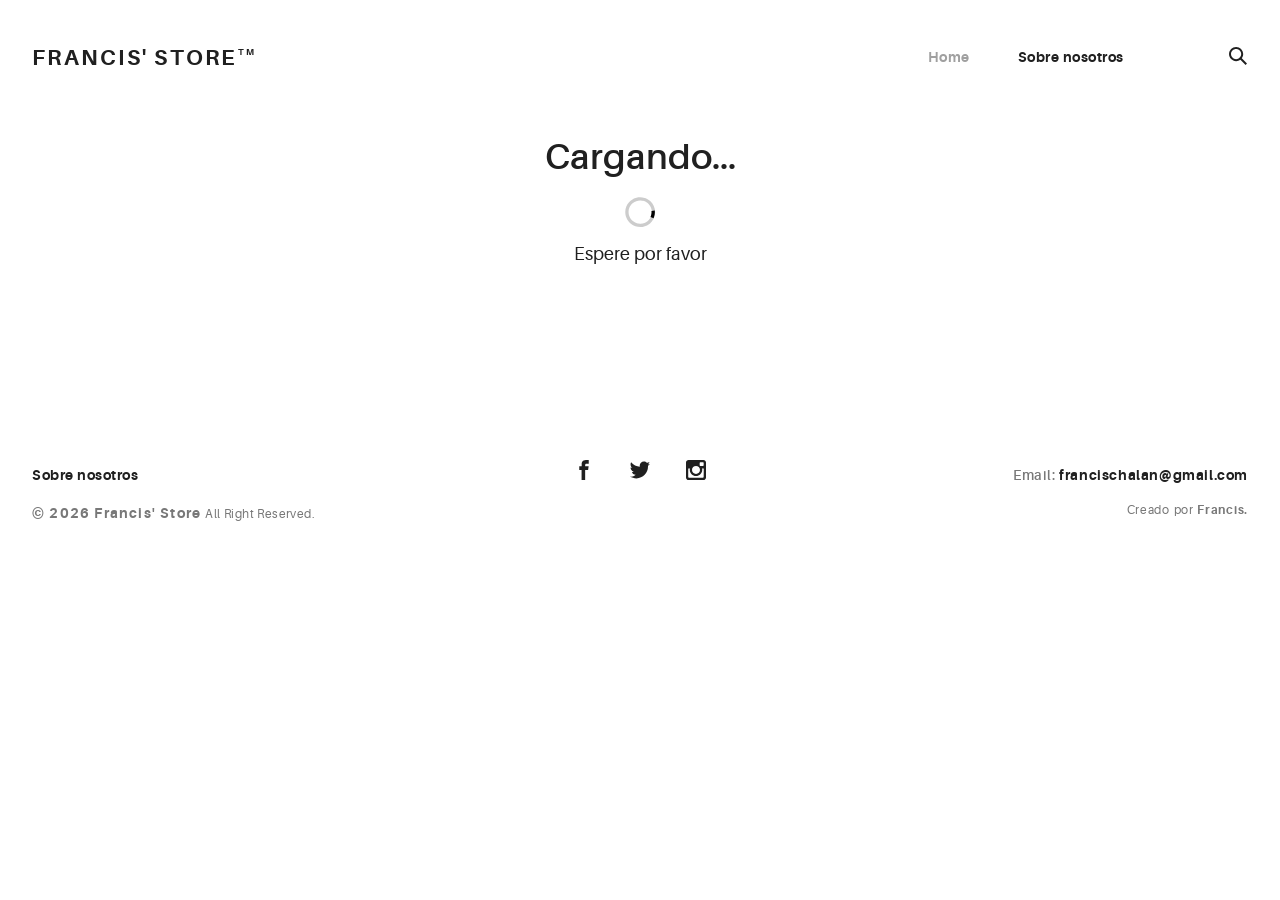
<file: Documents/GitHub/Angular4/portafolio/docs/index.html>
<!doctype html><html lang="en"><head><meta charset="utf-8"><title>Portafolio</title><meta name="viewport" content="width=device-width,initial-scale=1"><link rel="icon" type="image/svg+xml" href="assets/img/urku-ico.svg"><link rel="stylesheet" href="assets/css/aurora-pack.min.css"><link rel="stylesheet" href="assets/css/aurora-theme-base.min.css"><link rel="stylesheet" href="assets/css/urku.css"><link href="styles.2a6afea83b5afe8d71d6.bundle.css" rel="stylesheet"/></head><body><app-root></app-root><script src="assets/js/svg4everybody.min.js"></script><script>svg4everybody();</script><script type="text/javascript" src="inline.1de41ab68fa609180746.bundle.js"></script><script type="text/javascript" src="polyfills.556bc52c0382051e18b8.bundle.js"></script><script type="text/javascript" src="vendor.37c5b4fe8b05868277bc.bundle.js"></script><script type="text/javascript" src="main.8e373c9057de9d1263fa.bundle.js"></script></body></html>
</file>
<file: Documents/GitHub/Angular4/portafolio/docs/assets/css/urku.css>
/* * * * * * * * * * * * * * * * * * * * *\
 UrkuPortfolio v1.0.0
 Urku is a prtfolio template with a very clean style.
 (c) 2016 Lionel <lionel@pixeden.com> (http://pixeden.com)
 https://bitbucket.org/elrumordelaluz/urkuportfolio
 Licensed under  MIT
\* * * * * * * * * * * * * * * * * * * * */
@charset "UTF-8";
body {
  margin: 0;
}

.rk-container {
  margin-right: auto;
  margin-left: auto;
  padding-left: .25rem;
  padding-right: .25rem;
}
@media (min-width: 40em) {
  .rk-container {
    max-width: 88.88889em;
    width: 95vw;
  }
  .rk-container--inner {
    max-width: 68.88889em;
    width: 82vw;
  }
}
.rk-container--full {
  max-width: 100%;
  padding-left: 0;
  padding-right: 0;
  width: 100%;
}
@media (min-width: 64em) {
  .rk-container {
    padding-left: 0;
    padding-right: 0;
  }
}

.rk-main {
  z-index: 1;
  position: static;
}
.top-fixed .rk-main {
  padding-top: 8.5rem;
}
@media (min-width: 64em) {
  .rk-main {
    position: relative;
  }
}

.rk-header {
  background-color: #fff;
  position: relative;
  z-index: 5;
}
.top-fixed .rk-header {
  position: fixed;
}

.rk-topbar {
  -webkit-box-align: start;
  -webkit-align-items: flex-start;
  -ms-flex-align: start;
          align-items: flex-start;
  display: -webkit-box;
  display: -webkit-flex;
  display: -ms-flexbox;
  display:         flex;
  -webkit-flex-wrap: wrap;
      -ms-flex-wrap: wrap;
          flex-wrap: wrap;
  -webkit-box-pack: justify;
  -webkit-justify-content: space-between;
  -ms-flex-pack: justify;
          justify-content: space-between;
  padding-bottom: 3.3rem;
  padding-top: 2.8rem;
}
@media (min-width: 64em) {
  .rk-topbar {
    padding-bottom: 0;
  }
}

.rk-logo {
  -webkit-box-flex: 0;
  -webkit-flex: 0 0 100%;
      -ms-flex: 0 0 100%;
          flex: 0 0 100%;
  font-size: 1.375rem;
  font-weight: 700;
  letter-spacing: 2.25px;
  text-align: center;
  text-transform: uppercase;
  width: 20%;
}
.rk-logo sup {
  font-size: .5625rem;
  position: relative;
  top: -1px;
}
@media (min-width: 64em) {
  .rk-logo {
    -webkit-box-flex: 1;
    -webkit-flex: 1;
        -ms-flex: 1;
            flex: 1;
    text-align: left;
  }
}

.rk-search {
  -webkit-align-self: flex-start;
  -ms-flex-item-align: start;
          align-self: flex-start;
  margin-bottom: 3.4rem;
  margin-left: 7.7rem;
  padding-top: .16rem;
  position: relative;
}
.rk-search label,
.rk-search input {
  display: inline-block;
  vertical-align: middle;
}
.rk-search label {
  cursor: pointer;
  height: 1.875rem;
  left: -1.5rem;
  padding-bottom: .67em;
  padding-top: 0;
  position: absolute;
  top: 0;
  -webkit-transition: color .3s;
          transition: color .3s;
  width: 1.875rem;
  z-index: 20;
}
.rk-search svg {
  height: 100%;
  width: 100%;
}
.rk-search input {
  background-color: transparent;
  border: 0;
  font-size: .875rem;
  opacity: 0;
  outline: 0;
  padding: 0;
  padding-bottom: .3em;
  -webkit-transition: .3s;
          transition: .3s;
  z-index: 10;
  width: 1px;
}
.rk-search input:focus {
  opacity: 1;
  padding-left: .5rem;
  width: 100px;
}
.rk-search input:focus + label {
  color: #a0a0a0;
}

.rk-navmobile {
  position: relative;
}

.rk-mobile-menu {
  display: none;
}
.rk-mobile-menu + label {
  cursor: pointer;
  display: inline-block;
  height: 24px;
  left: 2.5vw;
  position: absolute;
  top: 2.7rem;
  width: 16px;
  z-index: 300;
}
.rk-mobile-menu + label svg {
  height: 4px;
  width: 20px;
  margin: 0;
  display: block;
  margin-bottom: 3px;
  -webkit-transition: .3s;
          transition: .3s;
}
.rk-mobile-menu + label svg:nth-of-type(1) {
  -webkit-transform-origin: center left;
      -ms-transform-origin: center left;
          transform-origin: center left;
}
.rk-mobile-menu + label svg:nth-of-type(3) {
  -webkit-transform-origin: center left;
      -ms-transform-origin: center left;
          transform-origin: center left;
}
@media (min-width: 64em) {
  .rk-mobile-menu + label {
    display: none;
  }
}
.rk-mobile-menu:checked + label,
.rk-mobile-menu + label:hover {
  color: #a0a0a0;
}
.rk-mobile-menu:checked + label svg:nth-of-type(1) {
  -webkit-transform: rotate(45deg);
      -ms-transform: rotate(45deg);
          transform: rotate(45deg);
}
.rk-mobile-menu:checked + label svg:nth-of-type(2) {
  -webkit-transform: translateX(-100%);
      -ms-transform: translateX(-100%);
          transform: translateX(-100%);
  opacity: 0;
}
.rk-mobile-menu:checked + label svg:nth-of-type(3) {
  -webkit-transform: rotate(-45deg);
      -ms-transform: rotate(-45deg);
          transform: rotate(-45deg);
}

.rk-footer {
  margin-top: 10.5rem;
  margin-bottom: 2rem;
}

.rk-footer__text {
  color: #787878;
  font-size: .75rem;
  margin-bottom: .875rem;
}
.rk-footer__text span {
  font-size: .875rem;
}

.rk-footer__copy {
  letter-spacing: .4px;
}
.rk-footer__copy span {
  letter-spacing: 1.2px;
}

.rk-footer__contact {
  display: inline-block;
  letter-spacing: .6px;
}

.rk-footer__by {
  letter-spacing: .7px;
}

.rk-social-btn {
  background: none;
  border: 0;
  display: inline-block;
  height: 20px;
  margin-left: 1rem;
  margin-right: 1rem;
  width: 20px;
}
.rk-social-btn:first-child {
  margin-left: 0;
}
.rk-social-btn:last-child {
  margin-right: 0;
}
.rk-social-btn svg {
  height: 100%;
  width: 100%;
}

.rk-layout-ctrl-cont {
  position: absolute;
  text-align: right;
  top: 2.65rem;
  padding-right: 2.5rem;
}
.top-fixed .rk-layout-ctrl-cont {
  position: fixed;
  z-index: 401;
}
.top-fixed .rk-layout-ctrl-cont:first-of-type {
  top: 2.65rem;
}
@media (min-width: 64em) {
  .rk-layout-ctrl-cont {
    padding-right: 0;
    top: 2.25rem;
  }
  .rk-layout-ctrl-cont:first-of-type {
    top: 0;
  }
  .top-fixed .rk-layout-ctrl-cont {
    top: 10.7625rem;
    z-index: -1;
  }
  .top-fixed .rk-layout-ctrl-cont:first-of-type {
    top: 8.5rem;
  }
}

.rk-layout-ctrl {
  cursor: pointer;
  display: none;
  float: right;
  clear: both;
  height: 28px;
  opacity: 0;
  padding-right: .09rem;
  padding-top: 0;
  -webkit-transition: color .3s;
          transition: color .3s;
  width: 20px;
  z-index: 401;
  position: absolute;
}
.rk-layout-ctrl:hover {
  color: #a0a0a0;
}
.rk-layout-ctrl svg {
  height: 100%;
  width: 100%;
}
@media (min-width: 40em) {
  .rk-layout-ctrl {
    display: inline-block;
  }
}
@media (min-width: 64em) {
  .rk-layout-ctrl {
    opacity: 1;
    position: static;
  }
}

.layout-ctrl-input {
  display: none;
}
.layout-ctrl-input:checked + .rk-layout-ctrl-cont label {
  display: none;
  color: #a0a0a0;
}
@media (min-width: 64em) {
  .layout-ctrl-input:checked + .rk-layout-ctrl-cont label {
    display: block;
  }
}

.rk-layout-ctrl-mobile {
  color: #a0a0a0;
  height: 19px;
  position: absolute;
  right: 40px;
  top: 46px;
  width: 19px;
  z-index: 400;
}
.top-fixed .rk-layout-ctrl-mobile {
  position: fixed;
}
.rk-layout-ctrl-mobile svg {
  -webkit-transition: -webkit-transform 250ms;
          transition:         transform 250ms;
  position: absolute;
  width: 48%;
}
.rk-layout-ctrl-mobile svg:nth-child(1),
.rk-layout-ctrl-mobile svg:nth-child(2) {
  top: 0;
  -webkit-transform-origin: top center;
      -ms-transform-origin: top center;
          transform-origin: top center;
}
.rk-layout-ctrl-mobile svg:nth-child(1),
.rk-layout-ctrl-mobile svg:nth-child(3) {
  left: 0;
}
.rk-layout-ctrl-mobile svg:nth-child(2),
.rk-layout-ctrl-mobile svg:nth-child(4) {
  right: 0;
}
.rk-layout-ctrl-mobile svg:nth-child(3),
.rk-layout-ctrl-mobile svg:nth-child(4) {
  bottom: 0;
  -webkit-transform-origin: bottom center;
      -ms-transform-origin: bottom center;
          transform-origin: bottom center;
}
.rk-layout-ctrl-mobile svg:nth-child(1),
.rk-layout-ctrl-mobile svg:nth-child(4) {
  -webkit-transform: scaleY(1.3);
      -ms-transform: scaleY(1.3);
          transform: scaleY(1.3);
}
.rk-layout-ctrl-mobile svg:nth-child(2),
.rk-layout-ctrl-mobile svg:nth-child(3) {
  -webkit-transform: scaleY(.7);
      -ms-transform: scaleY(.7);
          transform: scaleY(.7);
}
.rk-layout-ctrl-mobile.layout-blog svg:nth-child(1),
.rk-layout-ctrl-mobile.layout-blog svg:nth-child(3) {
  -webkit-transform: scaleX(1.3);
      -ms-transform: scaleX(1.3);
          transform: scaleX(1.3);
  -webkit-transform-origin: left center;
      -ms-transform-origin: left center;
          transform-origin: left center;
}
.rk-layout-ctrl-mobile.layout-blog svg:nth-child(2),
.rk-layout-ctrl-mobile.layout-blog svg:nth-child(4) {
  -webkit-transform: scaleX(1.3);
      -ms-transform: scaleX(1.3);
          transform: scaleX(1.3);
  -webkit-transform-origin: right center;
      -ms-transform-origin: right center;
          transform-origin: right center;
}
#layout-grid:checked ~ .rk-layout-ctrl-mobile svg {
  -webkit-transform: scale(1);
      -ms-transform: scale(1);
          transform: scale(1);
}
@media (max-width: 40em) {
  .rk-layout-ctrl-mobile {
    display: none;
  }
}
@media (min-width: 64em) {
  .rk-layout-ctrl-mobile {
    display: none;
  }
}

.rk-portfolio__items {
  margin-top: -4px;
}
@media (min-width: 40em) {
  .rk-portfolio__items {
    display: -webkit-box;
    display: -webkit-flex;
    display: -ms-flexbox;
    display:         flex;
    -webkit-flex-wrap: wrap;
        -ms-flex-wrap: wrap;
            flex-wrap: wrap;
    margin-left: -4px;
    margin-right: -4px;
  }
}

.rk-item {
  display: block;
  margin: 0;
  margin-bottom: .5rem;
  position: relative;
}
.rk-item.ae-masonry__item {
  display: inline-block;
  margin-bottom: 0;
}
.rk-item img {
  display: block;
  width: 100%;
}
.rk-item:hover .item-meta {
  opacity: 1;
  visibility: visible;
}
.rk-item--flex {
  background-position: center center;
  background-repeat: no-repeat;
  background-size: cover;
  border-color: white;
  border-width: 4px;
  border-style: solid;
  -webkit-box-flex: 1;
  -webkit-flex: 1;
      -ms-flex: 1;
          flex: 1;
  margin-bottom: 0;
  overflow: hidden;
}
.rk-item--flex:after {
  display: none;
}
.rk-item--flex:before {
  content: "";
  display: block;
  padding-top: 100%;
}
.rk-item--flex:hover {
  background-color: #000;
  background-blend-mode: luminosity;
}
@media (min-width: 40em) {
  .rk-item {
    border-width: 4px;
  }
}

.post-img {
  background-position: center center;
  background-repeat: no-repeat;
  background-size: cover;
  display: block;
  position: relative;
}
.post-img:before {
  content: "";
  display: block;
  padding-top: 100%;
}
.post-img:hover {
  background-color: #000;
  background-blend-mode: luminosity;
}
.post-img:hover .item-meta {
  opacity: 1;
  visibility: visible;
}

.item-meta {
  -webkit-box-align: center;
  -webkit-align-items: center;
  -ms-flex-align: center;
          align-items: center;
  background-color: rgba(255, 255, 255, .75);
  bottom: 0;
  color: #202020;
  display: -webkit-box;
  display: -webkit-flex;
  display: -ms-flexbox;
  display:         flex;
  -webkit-box-orient: vertical;
  -webkit-box-direction: normal;
  -webkit-flex-direction: column;
      -ms-flex-direction: column;
          flex-direction: column;
  font-size: .67rem;
  -webkit-box-pack: center;
  -webkit-justify-content: center;
  -ms-flex-pack: center;
          justify-content: center;
  left: 0;
  margin: auto;
  opacity: 0;
  padding: 2%;
  position: absolute;
  right: 0;
  text-align: center;
  -webkit-transition: opacity .5s;
          transition: opacity .5s;
  top: 0;
}
.item-meta h2 {
  font-size: 2.25em;
  font-weight: 700;
}
.item-meta p {
  font-size: 1.5em;
  margin-bottom: 0;
}
@media (min-width: 64em) {
  .item-meta {
    font-size: 1vw;
  }
}
@media (min-width: 94.75em) {
  .item-meta {
    font-size: 1rem;
  }
}

@media (min-width: 40em) {
  .rk-size-12 .item-meta h2,
  .fz-12 .item-meta2 h2 {
    font-size: 2.25em;
  }
  .rk-size-12 .item-meta p,
  .fz-12 .item-meta2 p {
    font-size: 1.5em;
  }
  .rk-size-8 .item-meta h2,
  .fz-8 .item-meta h2 {
    font-size: 2em;
  }
  .rk-size-8 .item-meta p,
  .fz-8 .item-meta p {
    font-size: 1.5em;
  }
  .rk-size-6 .item-meta h2,
  .fz-6 .item-meta h2 {
    font-size: 1.75em;
  }
  .rk-size-6 .item-meta p,
  .fz-6 .item-meta p {
    font-size: 1.3125em;
  }
  .rk-size-4 .item-meta h2,
  .fz-4 .item-meta h2 {
    font-size: 1.5em;
  }
  .rk-size-4 .item-meta p,
  .fz-4 .item-meta p {
    font-size: 1.125em;
  }
  .rk-size-3 .item-meta h2,
  .fz-3 .item-meta h2 {
    font-size: 1.3125em;
  }
  .rk-size-3 .item-meta p,
  .fz-3 .item-meta p {
    font-size: 1.125em;
  }
  #layout-grid:checked ~ .rk-portfolio .rk-tosize-12 .item-meta h2 {
    font-size: 2.25em;
  }
  #layout-grid:checked ~ .rk-portfolio .rk-tosize-12 .item-meta p {
    font-size: 1.5em;
  }
  #layout-grid:checked ~ .rk-portfolio .rk-tosize-6 .item-meta h2 {
    font-size: 1.75em;
  }
  #layout-grid:checked ~ .rk-portfolio .rk-tosize-6 .item-meta p {
    font-size: 1.3125em;
  }
  #layout-grid:checked ~ .rk-portfolio .rk-tosize-4 .item-meta h2,
  #layout-grid:checked ~ .rk-portfolio .rk-tosize-8 .rk-tosize-6 .item-meta h2 {
    font-size: 1.5em;
  }
  #layout-grid:checked ~ .rk-portfolio .rk-tosize-4 .item-meta p,
  #layout-grid:checked ~ .rk-portfolio .rk-tosize-8 .rk-tosize-6 .item-meta p {
    font-size: 1.125em;
  }
  #layout-grid:checked ~ .rk-portfolio .rk-tosize-3 .item-meta h2,
  #layout-grid:checked ~ .rk-portfolio .rk-tosize-6 .rk-tosize-6 .item-meta h2 {
    font-size: 1.3125em;
  }
  #layout-grid:checked ~ .rk-portfolio .rk-tosize-3 .item-meta p,
  #layout-grid:checked ~ .rk-portfolio .rk-tosize-6 .rk-tosize-6 .item-meta p {
    font-size: 1.125em;
  }
}

.ae-masonry .item-meta h2 {
  font-size: 2.25em;
}

.ae-masonry .item-meta p {
  font-size: 1.5em;
}

@media (min-width: 40em) {
  .rk-portfolio .ae-masonry-sm-2 .item-meta h2,
  .rk-portfolio .ae-grid__item[class*="item-sm"]:nth-child(1):nth-last-child(2) h2,
  .rk-portfolio .ae-grid__item[class*="item-sm"]:nth-child(1):nth-last-child(2) ~ .ae-grid__item[class*="item-sm"] h2 {
    font-size: 1.75em;
  }
  .rk-portfolio .ae-masonry-sm-2 .item-meta p,
  .rk-portfolio .ae-grid__item[class*="item-sm"]:nth-child(1):nth-last-child(2) p,
  .rk-portfolio .ae-grid__item[class*="item-sm"]:nth-child(1):nth-last-child(2) ~ .ae-grid__item[class*="item-sm"] p {
    font-size: 1.3125em;
  }
  .rk-portfolio .ae-masonry-sm-3 .item-meta h2,
  .rk-portfolio .ae-grid__item[class*="item-sm"]:nth-child(1):nth-last-child(3) h2,
  .rk-portfolio .ae-grid__item[class*="item-sm"]:nth-child(1):nth-last-child(3) ~ .ae-grid__item[class*="item-sm"] h2 {
    font-size: 1.5em;
  }
  .rk-portfolio .ae-masonry-sm-3 .item-meta p,
  .rk-portfolio .ae-grid__item[class*="item-sm"]:nth-child(1):nth-last-child(3) p,
  .rk-portfolio .ae-grid__item[class*="item-sm"]:nth-child(1):nth-last-child(3) ~ .ae-grid__item[class*="item-sm"] p {
    font-size: 1.125em;
  }
  .rk-portfolio .ae-masonry-sm-4 .item-meta h2,
  .rk-portfolio .ae-grid__item[class*="item-sm"]:nth-child(1):nth-last-child(4) h2,
  .rk-portfolio .ae-grid__item[class*="item-sm"]:nth-child(1):nth-last-child(4) ~ .ae-grid__item[class*="item-sm"] h2 {
    font-size: 1.3125em;
  }
  .rk-portfolio .ae-masonry-sm-4 .item-meta p,
  .rk-portfolio .ae-grid__item[class*="item-sm"]:nth-child(1):nth-last-child(4) p,
  .rk-portfolio .ae-grid__item[class*="item-sm"]:nth-child(1):nth-last-child(4) ~ .ae-grid__item[class*="item-sm"] p {
    font-size: 1.125em;
  }
}

@media (min-width: 52em) {
  .rk-portfolio .ae-masonry-md-2 .item-meta h2,
  .rk-portfolio .ae-grid__item[class*="item-md"]:nth-child(1):nth-last-child(2) h2,
  .rk-portfolio .ae-grid__item[class*="item-md"]:nth-child(1):nth-last-child(2) ~ .ae-grid__item[class*="item-md"] h2 {
    font-size: 1.75em;
  }
  .rk-portfolio .ae-masonry-md-2 .item-meta p,
  .rk-portfolio .ae-grid__item[class*="item-md"]:nth-child(1):nth-last-child(2) p,
  .rk-portfolio .ae-grid__item[class*="item-md"]:nth-child(1):nth-last-child(2) ~ .ae-grid__item[class*="item-md"] p {
    font-size: 1.3125em;
  }
  .rk-portfolio .ae-masonry-md-3 .item-meta h2,
  .rk-portfolio .ae-grid__item[class*="item-md"]:nth-child(1):nth-last-child(3) h2,
  .rk-portfolio .ae-grid__item[class*="item-md"]:nth-child(1):nth-last-child(3) ~ .ae-grid__item[class*="item-md"] h2 {
    font-size: 1.5em;
  }
  .rk-portfolio .ae-masonry-md-3 .item-meta p,
  .rk-portfolio .ae-grid__item[class*="item-md"]:nth-child(1):nth-last-child(3) p,
  .rk-portfolio .ae-grid__item[class*="item-md"]:nth-child(1):nth-last-child(3) ~ .ae-grid__item[class*="item-md"] p {
    font-size: 1.125em;
  }
  .rk-portfolio .ae-masonry-md-4 .item-meta h2,
  .rk-portfolio .ae-grid__item[class*="item-md"]:nth-child(1):nth-last-child(4) h2,
  .rk-portfolio .ae-grid__item[class*="item-md"]:nth-child(1):nth-last-child(4) ~ .ae-grid__item[class*="item-md"] h2 {
    font-size: 1.3125em;
  }
  .rk-portfolio .ae-masonry-md-4 .item-meta p,
  .rk-portfolio .ae-grid__item[class*="item-md"]:nth-child(1):nth-last-child(4) p,
  .rk-portfolio .ae-grid__item[class*="item-md"]:nth-child(1):nth-last-child(4) ~ .ae-grid__item[class*="item-md"] p {
    font-size: 1.125em;
  }
}

@media (min-width: 64em) {
  .rk-portfolio .ae-masonry-lg-2 .item-meta h2,
  .rk-portfolio .ae-grid__item[class*="item-lg"]:nth-child(1):nth-last-child(2) h2,
  .rk-portfolio .ae-grid__item[class*="item-lg"]:nth-child(1):nth-last-child(2) ~ .ae-grid__item[class*="item-lg"] h2 {
    font-size: 1.75em;
  }
  .rk-portfolio .ae-masonry-lg-2 .item-meta p,
  .rk-portfolio .ae-grid__item[class*="item-lg"]:nth-child(1):nth-last-child(2) p,
  .rk-portfolio .ae-grid__item[class*="item-lg"]:nth-child(1):nth-last-child(2) ~ .ae-grid__item[class*="item-lg"] p {
    font-size: 1.3125em;
  }
  .rk-portfolio .ae-masonry-lg-3 .item-meta h2,
  .rk-portfolio .ae-grid__item[class*="item-lg"]:nth-child(1):nth-last-child(3) h2,
  .rk-portfolio .ae-grid__item[class*="item-lg"]:nth-child(1):nth-last-child(3) ~ .ae-grid__item[class*="item-lg"] h2 {
    font-size: 1.5em;
  }
  .rk-portfolio .ae-masonry-lg-3 .item-meta p,
  .rk-portfolio .ae-grid__item[class*="item-lg"]:nth-child(1):nth-last-child(3) p,
  .rk-portfolio .ae-grid__item[class*="item-lg"]:nth-child(1):nth-last-child(3) ~ .ae-grid__item[class*="item-lg"] p {
    font-size: 1.125em;
  }
  .rk-portfolio .ae-masonry-lg-4 .item-meta h2,
  .rk-portfolio .ae-grid__item[class*="item-lg"]:nth-child(1):nth-last-child(4) h2,
  .rk-portfolio .ae-grid__item[class*="item-lg"]:nth-child(1):nth-last-child(4) ~ .ae-grid__item[class*="item-lg"] h2 {
    font-size: 1.3125em;
  }
  .rk-portfolio .ae-masonry-lg-4 .item-meta p,
  .rk-portfolio .ae-grid__item[class*="item-lg"]:nth-child(1):nth-last-child(4) p,
  .rk-portfolio .ae-grid__item[class*="item-lg"]:nth-child(1):nth-last-child(4) ~ .ae-grid__item[class*="item-lg"] p {
    font-size: 1.125em;
  }
}

@media (min-width: 75em) {
  .rk-portfolio .ae-masonry-xl-2 .item-meta h2,
  .rk-portfolio .ae-grid__item[class*="item-xl"]:nth-child(1):nth-last-child(2) h2,
  .rk-portfolio .ae-grid__item[class*="item-xl"]:nth-child(1):nth-last-child(2) ~ .ae-grid__item[class*="item-xl"] h2 {
    font-size: 1.75em;
  }
  .rk-portfolio .ae-masonry-xl-2 .item-meta p,
  .rk-portfolio .ae-grid__item[class*="item-xl"]:nth-child(1):nth-last-child(2) p,
  .rk-portfolio .ae-grid__item[class*="item-xl"]:nth-child(1):nth-last-child(2) ~ .ae-grid__item[class*="item-xl"] p {
    font-size: 1.3125em;
  }
  .rk-portfolio .ae-masonry-xl-3 .item-meta h2,
  .rk-portfolio .ae-grid__item[class*="item-xl"]:nth-child(1):nth-last-child(3) h2,
  .rk-portfolio .ae-grid__item[class*="item-xl"]:nth-child(1):nth-last-child(3) ~ .ae-grid__item[class*="item-xl"] h2 {
    font-size: 1.5em;
  }
  .rk-portfolio .ae-masonry-xl-3 .item-meta p,
  .rk-portfolio .ae-grid__item[class*="item-xl"]:nth-child(1):nth-last-child(3) p,
  .rk-portfolio .ae-grid__item[class*="item-xl"]:nth-child(1):nth-last-child(3) ~ .ae-grid__item[class*="item-xl"] p {
    font-size: 1.125em;
  }
  .rk-portfolio .ae-masonry-xl-4 .item-meta h2,
  .rk-portfolio .ae-grid__item[class*="item-xl"]:nth-child(1):nth-last-child(4) h2,
  .rk-portfolio .ae-grid__item[class*="item-xl"]:nth-child(1):nth-last-child(4) ~ .ae-grid__item[class*="item-xl"] h2 {
    font-size: 1.3125em;
  }
  .rk-portfolio .ae-masonry-xl-4 .item-meta p,
  .rk-portfolio .ae-grid__item[class*="item-xl"]:nth-child(1):nth-last-child(4) p,
  .rk-portfolio .ae-grid__item[class*="item-xl"]:nth-child(1):nth-last-child(4) ~ .ae-grid__item[class*="item-xl"] p {
    font-size: 1.125em;
  }
}

@media (min-width: 40em) {
  .rk-size-1 {
    -webkit-box-flex: 0;
    -webkit-flex-grow: 0;
    -ms-flex-positive: 0;
            flex-grow: 0;
    -webkit-flex-shrink: 0;
    -ms-flex-negative: 0;
            flex-shrink: 0;
    -webkit-flex-basis: auto;
    -ms-flex-preferred-size: auto;
            flex-basis: auto;
    width: 8.33333%;
  }
  .rk-size-2 {
    -webkit-box-flex: 0;
    -webkit-flex-grow: 0;
    -ms-flex-positive: 0;
            flex-grow: 0;
    -webkit-flex-shrink: 0;
    -ms-flex-negative: 0;
            flex-shrink: 0;
    -webkit-flex-basis: auto;
    -ms-flex-preferred-size: auto;
            flex-basis: auto;
    width: 16.66667%;
  }
  .rk-size-3 {
    -webkit-box-flex: 0;
    -webkit-flex-grow: 0;
    -ms-flex-positive: 0;
            flex-grow: 0;
    -webkit-flex-shrink: 0;
    -ms-flex-negative: 0;
            flex-shrink: 0;
    -webkit-flex-basis: auto;
    -ms-flex-preferred-size: auto;
            flex-basis: auto;
    width: 25%;
  }
  .rk-size-4 {
    -webkit-box-flex: 0;
    -webkit-flex-grow: 0;
    -ms-flex-positive: 0;
            flex-grow: 0;
    -webkit-flex-shrink: 0;
    -ms-flex-negative: 0;
            flex-shrink: 0;
    -webkit-flex-basis: auto;
    -ms-flex-preferred-size: auto;
            flex-basis: auto;
    width: 33.33333%;
  }
  .rk-size-5 {
    -webkit-box-flex: 0;
    -webkit-flex-grow: 0;
    -ms-flex-positive: 0;
            flex-grow: 0;
    -webkit-flex-shrink: 0;
    -ms-flex-negative: 0;
            flex-shrink: 0;
    -webkit-flex-basis: auto;
    -ms-flex-preferred-size: auto;
            flex-basis: auto;
    width: 41.66667%;
  }
  .rk-size-6 {
    -webkit-box-flex: 0;
    -webkit-flex-grow: 0;
    -ms-flex-positive: 0;
            flex-grow: 0;
    -webkit-flex-shrink: 0;
    -ms-flex-negative: 0;
            flex-shrink: 0;
    -webkit-flex-basis: auto;
    -ms-flex-preferred-size: auto;
            flex-basis: auto;
    width: 50%;
  }
  .rk-size-7 {
    -webkit-box-flex: 0;
    -webkit-flex-grow: 0;
    -ms-flex-positive: 0;
            flex-grow: 0;
    -webkit-flex-shrink: 0;
    -ms-flex-negative: 0;
            flex-shrink: 0;
    -webkit-flex-basis: auto;
    -ms-flex-preferred-size: auto;
            flex-basis: auto;
    width: 58.33333%;
  }
  .rk-size-8 {
    -webkit-box-flex: 0;
    -webkit-flex-grow: 0;
    -ms-flex-positive: 0;
            flex-grow: 0;
    -webkit-flex-shrink: 0;
    -ms-flex-negative: 0;
            flex-shrink: 0;
    -webkit-flex-basis: auto;
    -ms-flex-preferred-size: auto;
            flex-basis: auto;
    width: 66.66667%;
  }
  .rk-size-9 {
    -webkit-box-flex: 0;
    -webkit-flex-grow: 0;
    -ms-flex-positive: 0;
            flex-grow: 0;
    -webkit-flex-shrink: 0;
    -ms-flex-negative: 0;
            flex-shrink: 0;
    -webkit-flex-basis: auto;
    -ms-flex-preferred-size: auto;
            flex-basis: auto;
    width: 75%;
  }
  .rk-size-10 {
    -webkit-box-flex: 0;
    -webkit-flex-grow: 0;
    -ms-flex-positive: 0;
            flex-grow: 0;
    -webkit-flex-shrink: 0;
    -ms-flex-negative: 0;
            flex-shrink: 0;
    -webkit-flex-basis: auto;
    -ms-flex-preferred-size: auto;
            flex-basis: auto;
    width: 83.33333%;
  }
  .rk-size-11 {
    -webkit-box-flex: 0;
    -webkit-flex-grow: 0;
    -ms-flex-positive: 0;
            flex-grow: 0;
    -webkit-flex-shrink: 0;
    -ms-flex-negative: 0;
            flex-shrink: 0;
    -webkit-flex-basis: auto;
    -ms-flex-preferred-size: auto;
            flex-basis: auto;
    width: 91.66667%;
  }
  .rk-size-12 {
    -webkit-box-flex: 0;
    -webkit-flex-grow: 0;
    -ms-flex-positive: 0;
            flex-grow: 0;
    -webkit-flex-shrink: 0;
    -ms-flex-negative: 0;
            flex-shrink: 0;
    -webkit-flex-basis: auto;
    -ms-flex-preferred-size: auto;
            flex-basis: auto;
    width: 100%;
  }
}

#layout-grid:checked ~ .rk-portfolio .rk-tosize-1 {
  -webkit-box-flex: 0;
  -webkit-flex-grow: 0;
  -ms-flex-positive: 0;
          flex-grow: 0;
  -webkit-flex-shrink: 0;
  -ms-flex-negative: 0;
          flex-shrink: 0;
  -webkit-flex-basis: auto;
  -ms-flex-preferred-size: auto;
          flex-basis: auto;
  width: 8.33333%;
}

#layout-grid:checked ~ .rk-portfolio .rk-tosize-2 {
  -webkit-box-flex: 0;
  -webkit-flex-grow: 0;
  -ms-flex-positive: 0;
          flex-grow: 0;
  -webkit-flex-shrink: 0;
  -ms-flex-negative: 0;
          flex-shrink: 0;
  -webkit-flex-basis: auto;
  -ms-flex-preferred-size: auto;
          flex-basis: auto;
  width: 16.66667%;
}

#layout-grid:checked ~ .rk-portfolio .rk-tosize-3 {
  -webkit-box-flex: 0;
  -webkit-flex-grow: 0;
  -ms-flex-positive: 0;
          flex-grow: 0;
  -webkit-flex-shrink: 0;
  -ms-flex-negative: 0;
          flex-shrink: 0;
  -webkit-flex-basis: auto;
  -ms-flex-preferred-size: auto;
          flex-basis: auto;
  width: 25%;
}

#layout-grid:checked ~ .rk-portfolio .rk-tosize-4 {
  -webkit-box-flex: 0;
  -webkit-flex-grow: 0;
  -ms-flex-positive: 0;
          flex-grow: 0;
  -webkit-flex-shrink: 0;
  -ms-flex-negative: 0;
          flex-shrink: 0;
  -webkit-flex-basis: auto;
  -ms-flex-preferred-size: auto;
          flex-basis: auto;
  width: 33.33333%;
}

#layout-grid:checked ~ .rk-portfolio .rk-tosize-5 {
  -webkit-box-flex: 0;
  -webkit-flex-grow: 0;
  -ms-flex-positive: 0;
          flex-grow: 0;
  -webkit-flex-shrink: 0;
  -ms-flex-negative: 0;
          flex-shrink: 0;
  -webkit-flex-basis: auto;
  -ms-flex-preferred-size: auto;
          flex-basis: auto;
  width: 41.66667%;
}

#layout-grid:checked ~ .rk-portfolio .rk-tosize-6 {
  -webkit-box-flex: 0;
  -webkit-flex-grow: 0;
  -ms-flex-positive: 0;
          flex-grow: 0;
  -webkit-flex-shrink: 0;
  -ms-flex-negative: 0;
          flex-shrink: 0;
  -webkit-flex-basis: auto;
  -ms-flex-preferred-size: auto;
          flex-basis: auto;
  width: 50%;
}

#layout-grid:checked ~ .rk-portfolio .rk-tosize-7 {
  -webkit-box-flex: 0;
  -webkit-flex-grow: 0;
  -ms-flex-positive: 0;
          flex-grow: 0;
  -webkit-flex-shrink: 0;
  -ms-flex-negative: 0;
          flex-shrink: 0;
  -webkit-flex-basis: auto;
  -ms-flex-preferred-size: auto;
          flex-basis: auto;
  width: 58.33333%;
}

#layout-grid:checked ~ .rk-portfolio .rk-tosize-8 {
  -webkit-box-flex: 0;
  -webkit-flex-grow: 0;
  -ms-flex-positive: 0;
          flex-grow: 0;
  -webkit-flex-shrink: 0;
  -ms-flex-negative: 0;
          flex-shrink: 0;
  -webkit-flex-basis: auto;
  -ms-flex-preferred-size: auto;
          flex-basis: auto;
  width: 66.66667%;
}

#layout-grid:checked ~ .rk-portfolio .rk-tosize-9 {
  -webkit-box-flex: 0;
  -webkit-flex-grow: 0;
  -ms-flex-positive: 0;
          flex-grow: 0;
  -webkit-flex-shrink: 0;
  -ms-flex-negative: 0;
          flex-shrink: 0;
  -webkit-flex-basis: auto;
  -ms-flex-preferred-size: auto;
          flex-basis: auto;
  width: 75%;
}

#layout-grid:checked ~ .rk-portfolio .rk-tosize-10 {
  -webkit-box-flex: 0;
  -webkit-flex-grow: 0;
  -ms-flex-positive: 0;
          flex-grow: 0;
  -webkit-flex-shrink: 0;
  -ms-flex-negative: 0;
          flex-shrink: 0;
  -webkit-flex-basis: auto;
  -ms-flex-preferred-size: auto;
          flex-basis: auto;
  width: 83.33333%;
}

#layout-grid:checked ~ .rk-portfolio .rk-tosize-11 {
  -webkit-box-flex: 0;
  -webkit-flex-grow: 0;
  -ms-flex-positive: 0;
          flex-grow: 0;
  -webkit-flex-shrink: 0;
  -ms-flex-negative: 0;
          flex-shrink: 0;
  -webkit-flex-basis: auto;
  -ms-flex-preferred-size: auto;
          flex-basis: auto;
  width: 91.66667%;
}

#layout-grid:checked ~ .rk-portfolio .rk-tosize-12 {
  -webkit-box-flex: 0;
  -webkit-flex-grow: 0;
  -ms-flex-positive: 0;
          flex-grow: 0;
  -webkit-flex-shrink: 0;
  -ms-flex-negative: 0;
          flex-shrink: 0;
  -webkit-flex-basis: auto;
  -ms-flex-preferred-size: auto;
          flex-basis: auto;
  width: 100%;
}

#layout-grid:checked ~ .rk-portfolio .rk-tosize-auto {
  -webkit-box-flex: 1;
  -webkit-flex: 1;
      -ms-flex: 1;
          flex: 1;
}

@media (min-width: 40em) {
  .rk-landscape:before {
    padding-top: 66.93548%;
  }
  .rk-landscape-alt:before {
    padding-top: 56.45161%;
  }
  .rk-portrait:before {
    padding-top: 134.74026%;
  }
  .rk-square:before {
    padding-top: 100%;
  }
}

#layout-grid:checked ~ .rk-portfolio .rk-tolandscape:before,
#layout-grid:checked ~ .rk-blog .rk-tolandscape:before,
.rk-blog--columns .rk-tolandscape:before {
  padding-top: 66.93548%;
}

#layout-grid:checked ~ .rk-portfolio .rk-tolandscape-alt:before,
#layout-grid:checked ~ .rk-blog .rk-tolandscape-alt:before,
.rk-blog--columns .rk-tolandscape-alt:before {
  padding-top: 56.45161%;
}

#layout-grid:checked ~ .rk-portfolio .rk-toportrait:before,
#layout-grid:checked ~ .rk-blog .rk-toportrait:before,
.rk-blog--columns .rk-toportrait:before {
  padding-top: 134.74026%;
}

#layout-grid:checked ~ .rk-portfolio .rk-tosquare:before,
#layout-grid:checked ~ .rk-blog .rk-tosquare:before,
.rk-blog--columns .rk-tosquare:before {
  padding-top: 100%;
}

.item-1 {
  background-image: url("../img/project-1.jpg");
}
@media (min-width: 40em) {
  #layout-grid:checked ~ .rk-portfolio .item-1 {
    background-position: center left;
  }
}

.item-2 {
  background-image: url("../img/project-2.jpg");
}

.item-3 {
  background-image: url("../img/project-3.jpg");
}

.item-4 {
  background-image: url("../img/project-4.jpg");
}

.item-5 {
  background-image: url("../img/project-5.jpg");
}
@media (min-width: 40em) {
  #layout-grid:checked ~ .rk-portfolio .item-5 {
    background-position: center left;
  }
}

.item-6 {
  background-image: url("../img/project-6.jpg");
}
@media (min-width: 40em) {
  #layout-grid:checked ~ .rk-portfolio .item-6 {
    background-position: top center;
  }
}

.item-7 {
  background-image: url("../img/project-7.jpg");
}

.item-8 {
  background-image: url("../img/project-8.jpg");
}

.item-9 {
  background-image: url("../img/project-9.jpg");
}

.item-10 {
  background-image: url("../img/project-10.jpg");
}

.item-11 {
  background-image: url("../img/project-11.jpg");
}

.item-12 {
  background-image: url("../img/project-12.jpg");
}

.item-13 {
  background-image: url("../img/project-13.jpg");
}
@media (min-width: 40em) {
  #layout-grid:checked ~ .rk-portfolio .item-13 {
    background-position: top right;
  }
  #layout-grid:checked ~ .rk-portfolio .item-13 {
    background-size: 142%;
  }
}

.item-14 {
  background-image: url("../img/project-14.jpg");
}

.item-15 {
  background-image: url("../img/project-15.jpg");
}

@media (min-width: 40em) {
  #layout-grid:checked ~ .rk-portfolio .rk-items-cont {
    display: -webkit-box;
    display: -webkit-flex;
    display: -ms-flexbox;
    display:         flex;
  }
}

.rk-portfolio-cover {
  background-position: center center;
  background-size: cover;
  display: -webkit-box;
  display: -webkit-flex;
  display: -ms-flexbox;
  display:         flex;
  -webkit-box-pack: center;
  -webkit-justify-content: center;
  -ms-flex-pack: center;
          justify-content: center;
  -webkit-box-align: end;
  -webkit-align-items: flex-end;
  -ms-flex-align: end;
          align-items: flex-end;
  height: 100vh;
  padding-bottom: 1.5rem;
  width: 100%;
}
@media (min-width: 40em) {
  .rk-portfolio-cover {
    padding-bottom: 2.5rem;
  }
}

.rk-portfolio--inner img {
  width: 100%;
}

.rk-portfolio-title {
  letter-spacing: .0359em;
}

.rk-portfolio-category {
  letter-spacing: .021em;
}

.rk-portfolio-inner-client span {
  letter-spacing: .05em;
}

.rk-portfolio-inner-website {
  letter-spacing: .05em;
}

.rk-portfolio-inner-date {
  letter-spacing: .02em;
}

.rk-portfolio-info {
  margin-top: 4.9rem;
}

.rk-portfolio-inner-title {
  margin-top: .2em;
}

.rk-portfolio-details p {
  margin-bottom: .4rem;
}

.item-inside__meta {
  text-align: center;
}
.item-inside__meta--contrast:before {
  background-color: rgba(255, 255, 255, .3);
  content: "";
  height: 100%;
  left: 0;
  position: absolute;
  top: 0;
  width: 100%;
  z-index: 1;
}
.item-inside__meta .rk-portfolio-title,
.item-inside__meta .rk-portfolio-category {
  position: relative;
  z-index: 2;
}

.inner-box-1 {
  margin-top: 3.4rem;
}

.inner-box-3 {
  margin-top: 6.6rem;
}

.inner-box-4 {
  margin-top: 6rem;
}

.item-inside-1 {
  /*background-image: url("../img/project-1.jpg");*/
  background-position: 50% 100%;
  background-size: 350%;
}
@media only screen and (-webkit-min-device-pixel-ratio: 1.5), only screen and (min--moz-device-pixel-ratio: 1.5), only screen and (-o-min-device-pixel-ratio: 3/2), only screen and (min-device-pixel-ratio: 1.5) {
  .item-inside-1 {
    background-image: url("../img/project-1h.jpg");
  }
}
@media (min-width: 40em) {
  .item-inside-1 {
    background-size: 150%;
  }
}

.post-inside-1 {
  background-image: url("../img/post-1.jpg");
}

#layout-grid:checked ~ .rk-portfolio,
#layout-grid:checked ~ .rk-blog {
  -webkit-animation: op2 .5s;
          animation: op2 .5s;
}

#layout-base:checked ~ .rk-portfolio,
#layout-base:checked ~ .rk-blog {
  -webkit-animation: op .5s;
          animation: op .5s;
}

@-webkit-keyframes op {
  0% {
    opacity: 0;
  }
  100% {
    opacity: 1;
  }
}

@keyframes op {
  0% {
    opacity: 0;
  }
  100% {
    opacity: 1;
  }
}

@-webkit-keyframes op2 {
  0% {
    opacity: 0;
  }
  100% {
    opacity: 1;
  }
}

@keyframes op2 {
  0% {
    opacity: 0;
  }
  100% {
    opacity: 1;
  }
}

.rk-blog {
  padding-top: .25rem;
}

.rk-blog__items {
  margin-bottom: 2.7rem;
}
@media (min-width: 40em) {
  .rk-blog__items {
    -webkit-column-count: 1;
       -moz-column-count: 1;
            column-count: 1;
    -webkit-column-gap: .5rem;
       -moz-column-gap: .5rem;
            column-gap: .5rem;
  }
}

.rk-blog__item {
  display: inline-block;
  margin: 0 0 10.6rem;
  width: 100%;
}

@media (min-width: 40em) {
  #layout-grid:checked ~ .rk-blog .rk-blog__items,
  .rk-blog--columns .rk-blog__items {
    -webkit-column-count: 2;
       -moz-column-count: 2;
            column-count: 2;
    margin-bottom: 6.2rem;
  }
}

@media (min-width: 75em) {
  #layout-grid:checked ~ .rk-blog .rk-blog__items,
  .rk-blog--columns .rk-blog__items {
    -webkit-column-count: 3;
       -moz-column-count: 3;
            column-count: 3;
  }
}

.blog-info,
.blog-meta {
  margin: 0 auto;
  text-align: center;
  width: 78.5%;
}

.blog-info {
  margin-top: 4rem;
}

.blog-info__title {
  letter-spacing: .04em;
}

.blog-info__author {
  letter-spacing: .02em;
  margin-top: 1em;
}

.blog-info__excerpt {
  margin-top: 3.9rem;
  letter-spacing: .05em;
  line-height: 1.8125;
  text-align: left;
}
.blog-info__excerpt:not(:empty):after {
  content: " […]";
}

.blog-meta {
  -webkit-box-align: baseline;
  -webkit-align-items: baseline;
  -ms-flex-align: baseline;
          align-items: baseline;
  display: -webkit-box;
  display: -webkit-flex;
  display: -ms-flexbox;
  display:         flex;
  -webkit-flex-wrap: wrap;
      -ms-flex-wrap: wrap;
          flex-wrap: wrap;
  -webkit-box-pack: justify;
  -webkit-justify-content: space-between;
  -ms-flex-pack: justify;
          justify-content: space-between;
  margin-top: 3.5rem;
}

.blog-meta__comments {
  letter-spacing: .06em;
}

.blog-meta__date {
  color: #787878;
  letter-spacing: .05em;
}

#layout-grid:checked ~ .rk-blog .blog-info,
.rk-blog--columns .blog-info {
  margin-top: 3.5rem;
}

#layout-grid:checked ~ .rk-blog .blog-info__title,
.rk-blog--columns .blog-info__title {
  font-size: 1.3125rem;
}

#layout-grid:checked ~ .rk-blog .blog-info__author,
.rk-blog--columns .blog-info__author {
  font-size: 1rem;
  margin-top: 0;
}

#layout-grid:checked ~ .rk-blog .blog-info__excerpt,
.rk-blog--columns .blog-info__excerpt {
  font-size: 1rem;
  margin-top: 1.9rem;
  line-height: 1.625;
}
#layout-grid:checked ~ .rk-blog .blog-info__excerpt span,
.rk-blog--columns .blog-info__excerpt span {
  display: none;
}

#layout-grid:checked ~ .rk-blog .blog-meta,
.rk-blog--columns .blog-meta {
  margin-top: 2rem;
}

#layout-grid:checked ~ .rk-blog .blog-meta__read-more,
.rk-blog--columns .blog-meta__read-more {
  display: none;
}

#layout-grid:checked ~ .rk-blog .blog-meta__comments,
.rk-blog--columns .blog-meta__comments {
  font-size: 1rem;
}

#layout-grid:checked ~ .rk-blog .blog-meta__date,
.rk-blog--columns .blog-meta__date {
  font-size: .875rem;
}

#layout-grid:checked ~ .rk-blog .rk-blog__item,
.rk-blog--columns .rk-blog__item {
  margin-bottom: 7.3rem;
}

.post-1 {
  background-image: url("../img/post-1.jpg");
}
@media (min-width: 40em) {
  #layout-grid:checked ~ .rk-blog .post-1 {
    background-position: center right;
  }
}

.post-2 {
  background-image: url("../img/post-2.jpg");
}

.post-3 {
  background-image: url("../img/post-3.jpg");
  background-size: 160%;
}
@media (min-width: 40em) {
  #layout-grid:checked ~ .rk-blog .post-3 {
    background-position: bottom left;
  }
  #layout-grid:checked ~ .rk-blog .post-3 {
    background-size: 200%;
  }
}

.post-4 {
  background-image: url("../img/post-4.jpg");
}

.post-5 {
  background-image: url("../img/post-5.jpg");
}
@media (min-width: 40em) {
  #layout-grid:checked ~ .rk-blog .post-5 {
    background-position: center left;
  }
}

.post-6 {
  background-image: url("../img/post-6.jpg");
}
@media (min-width: 40em) {
  #layout-grid:checked ~ .rk-blog .post-6 {
    background-position: center right;
  }
}

.post-7 {
  background-image: url("../img/post-7.jpg");
}
@media (min-width: 40em) {
  #layout-grid:checked ~ .rk-blog .post-7 {
    background-position: center left;
  }
}

.post-8 {
  background-image: url("../img/post-8.jpg");
}

.post-9 {
  background-image: url("../img/post-9.jpg");
}
@media (min-width: 40em) {
  #layout-grid:checked ~ .rk-blog .post-9 {
    background-position: 25% 50%;
  }
}

.post-1 {
  background-image: url("../img/post-1.jpg");
}
@media (min-width: 40em) {
  .rk-blog--columns .post-1 {
    background-position: center right;
  }
}

.post-2 {
  background-image: url("../img/post-2.jpg");
}

.post-3 {
  background-image: url("../img/post-3.jpg");
  background-size: 160%;
}
@media (min-width: 40em) {
  .rk-blog--columns .post-3 {
    background-position: bottom left;
  }
  .rk-blog--columns .post-3 {
    background-size: 200%;
  }
}

.post-4 {
  background-image: url("../img/post-4.jpg");
}

.post-5 {
  background-image: url("../img/post-5.jpg");
}
@media (min-width: 40em) {
  .rk-blog--columns .post-5 {
    background-position: center left;
  }
}

.post-6 {
  background-image: url("../img/post-6.jpg");
}
@media (min-width: 40em) {
  .rk-blog--columns .post-6 {
    background-position: center right;
  }
}

.post-7 {
  background-image: url("../img/post-7.jpg");
}
@media (min-width: 40em) {
  .rk-blog--columns .post-7 {
    background-position: center left;
  }
}

.post-8 {
  background-image: url("../img/post-8.jpg");
}

.post-9 {
  background-image: url("../img/post-9.jpg");
}
@media (min-width: 40em) {
  .rk-blog--columns .post-9 {
    background-position: 25% 50%;
  }
}

.arrow-button {
  display: -webkit-box;
  display: -webkit-flex;
  display: -ms-flexbox;
  display:         flex;
  background: none;
  border: 0;
  cursor: pointer;
  font-size: inherit;
  font-weight: 700;
  letter-spacing: .02em;
  -webkit-box-align: center;
  -webkit-align-items: center;
  -ms-flex-align: center;
          align-items: center;
}
.arrow-button svg,
.arrow-button .arrow-cont-rev,
.arrow-button .arrow-cont {
  height: 2em;
  -webkit-transition: -webkit-transform .3s;
          transition:         transform .3s;
  width: 2em;
}
.arrow-button .arrow-cont-rev
.arrow-cont {
  -webkit-align-self: center;
  -ms-flex-item-align: center;
          align-self: center;
  vertical-align: super;
}
.arrow-button .arrow-cont {
  margin-left: 2em;
}
.arrow-button .arrow-cont svg {
  margin-left: 0;
}
.arrow-button .arrow-cont-rev {
  margin-right: 2em;
}
.arrow-button .arrow-cont-rev svg {
  margin-left: 0;
}
.arrow-button--right {
  margin-left: auto;
  margin-right: auto;
}
@media (min-width: 75em) {
  .arrow-button--right {
    margin-left: auto;
    margin-right: 0;
  }
}
.arrow-button--center {
  margin-left: auto;
  margin-right: auto;
}
@media (min-width: 75em) {
  .arrow-button--out {
    margin-right: -4.5em;
  }
}
.arrow-button .arrow-cont-rev {
  -webkit-transform: scale(-1, 1);
      -ms-transform: scale(-1, 1);
          transform: scale(-1, 1);
}
.arrow-button--reverse div {
  margin-left: 0;
  -webkit-box-ordinal-group: 0;
  -webkit-order: -1;
  -ms-flex-order: -1;
          order: -1;
}
.arrow-button:hover .arrow-cont {
  -webkit-transform: translateX(.25rem);
      -ms-transform: translateX(.25rem);
          transform: translateX(.25rem);
}
.arrow-button--reverse:hover .arrow-cont-rev {
  -webkit-transform: scale(-1, 1) translateX(.25rem);
      -ms-transform: scale(-1, 1) translateX(.25rem);
          transform: scale(-1, 1) translateX(.25rem);
}
.arrow-button--reverse:hover .arrow-cont-rev svg {
  -webkit-transform: translateX(0);
      -ms-transform: translateX(0);
          transform: translateX(0);
}
.arrow-button--compress svg {
  margin-left: 1em;
}
.arrow-button--nospace svg {
  margin-left: 0;
}
.arrow-button--flip svg {
  -webkit-transform: rotate(180deg);
      -ms-transform: rotate(180deg);
          transform: rotate(180deg);
}

.group-buttons {
  -webkit-box-align: center;
  -webkit-align-items: center;
  -ms-flex-align: center;
          align-items: center;
  display: -webkit-box;
  display: -webkit-flex;
  display: -ms-flexbox;
  display:         flex;
  -webkit-flex-wrap: wrap;
      -ms-flex-wrap: wrap;
          flex-wrap: wrap;
  -webkit-justify-content: space-around;
  -ms-flex-pack: distribute;
          justify-content: space-around;
  width: 100%;
}
@media (min-width: 40em) {
  .group-buttons {
    -webkit-box-pack: justify;
    -webkit-justify-content: space-between;
    -ms-flex-pack: justify;
            justify-content: space-between;
  }
}

.rk-arrow svg {
  height: .875em;
  width: 2.375em;
}

.rk-comments,
.rk-comments ul {
  list-style: none;
}

.rk-comments__title {
  letter-spacing: .05em;
  margin-bottom: 5rem;
}

.rk-comment {
  -webkit-box-align: start;
  -webkit-align-items: flex-start;
  -ms-flex-align: start;
          align-items: flex-start;
  display: -webkit-box;
  display: -webkit-flex;
  display: -ms-flexbox;
  display:         flex;
  margin-bottom: 5rem;
}
.rk-comment__avatar {
  -webkit-box-flex: 0;
  -webkit-flex: 0 0 4.6875rem;
      -ms-flex: 0 0 4.6875rem;
          flex: 0 0 4.6875rem;
  margin-right: 2.3rem;
}
.rk-comment__header {
  -webkit-box-align: baseline;
  -webkit-align-items: baseline;
  -ms-flex-align: baseline;
          align-items: baseline;
  display: -webkit-box;
  display: -webkit-flex;
  display: -ms-flexbox;
  display:         flex;
  padding-top: .7rem;
  margin-bottom: .75rem;
}
.rk-comment__body {
  letter-spacing: .05em;
  margin-bottom: 1.8rem;
}
.rk-comment__author {
  letter-spacing: .03em;
}
.rk-comment__meta {
  margin-left: .3rem;
  letter-spacing: .053em;
}
.rk-comment__author small,
.rk-comment__meta {
  color: #a0a0a0;
}
@media (min-width: 40em) {
  .rk-comment {
    margin-left: calc(16.66667% - 4.6875rem - 2.3rem);
    padding-right: 16.66667%;
  }
  .rk-comment + ul {
    padding-left: 8.7rem;
    padding-right: 1.7rem;
  }
}

.conatct__title,
.contact__addr,
.contact__email {
  letter-spacing: .06em;
}

.contact__desc {
  letter-spacing: .05em;
}

.contact__phone {
  letter-spacing: .1em;
}

.contact_spacer {
  width: 100%;
}
.contact_spacer:before {
  content: "";
  display: block;
  padding-top: calc(134.74026% - 20.35rem);
}

.rk-navigation {
  -webkit-box-align: center;
  -webkit-align-items: center;
  -ms-flex-align: center;
          align-items: center;
  -webkit-align-self: baseline;
  -ms-flex-item-align: baseline;
          align-self: baseline;
  display: none;
}
@media (min-width: 64em) {
  .rk-navigation {
    display: -webkit-box;
    display: -webkit-flex;
    display: -ms-flexbox;
    display:         flex;
  }
}

.rk-menu {
  display: -webkit-box;
  display: -webkit-flex;
  display: -ms-flexbox;
  display:         flex;
  -webkit-flex-wrap: wrap;
      -ms-flex-wrap: wrap;
          flex-wrap: wrap;
  font-size: .875rem;
  font-weight: 700;
  letter-spacing: .5px;
  list-style: none;
  margin: 0;
  padding: 0;
  padding-top: .16rem;
}
.rk-menu__item {
  color: #202020;
  display: inherit;
  padding-left: 1.5rem;
  padding-right: 1.5rem;
}
.rk-menu__item:first-child {
  padding-left: 0;
}
.rk-menu__item:last-child {
  padding-right: 0;
}
.rk-menu__item.active {
  color: #a0a0a0;
}
.rk-menu__link {
  padding-bottom: 4.2rem;
}
.rk-menu__sub {
  background-color: white;
  left: 0;
  list-style: none;
  margin: 0;
  padding: 0;
  -webkit-transform: translateY(-1em);
      -ms-transform: translateY(-1em);
          transform: translateY(-1em);
  opacity: 0;
  top: 100%;
  -webkit-transition: .3s;
          transition: .3s;
  position: absolute;
  visibility: hidden;
  width: 100%;
  z-index: -1;
}
.rk-menu__sub ul {
  display: -webkit-box;
  display: -webkit-flex;
  display: -ms-flexbox;
  display:         flex;
  -webkit-flex-wrap: wrap;
      -ms-flex-wrap: wrap;
          flex-wrap: wrap;
  -webkit-box-pack: end;
  -webkit-justify-content: flex-end;
  -ms-flex-pack: end;
          justify-content: flex-end;
  padding: 1.375rem .5rem;
  max-width: 101rem;
}
.rk-menu__item:hover > .rk-menu__sub {
  opacity: 1;
  -webkit-transform: translateY(0);
      -ms-transform: translateY(0);
          transform: translateY(0);
  visibility: visible;
  z-index: 2;
}

@media (max-width: 64em) {
  #mobile-menu:checked ~ .rk-topbar .rk-navigation {
    display: -webkit-box;
    display: -webkit-flex;
    display: -ms-flexbox;
    display:         flex;
    position: fixed;
    top: 0;
    left: 0;
    z-index: 200;
    -webkit-box-align: center;
    -webkit-align-items: center;
    -ms-flex-align: center;
            align-items: center;
    width: 100%;
    height: 100%;
    -webkit-box-orient: vertical;
    -webkit-box-direction: reverse;
    -webkit-flex-direction: column-reverse;
        -ms-flex-direction: column-reverse;
            flex-direction: column-reverse;
    -webkit-box-pack: center;
    -webkit-justify-content: center;
    -ms-flex-pack: center;
            justify-content: center;
    background-color: rgba(255, 255, 255, .95);
    overflow: auto;
  }
  #mobile-menu:checked ~ .rk-topbar .rk-menu {
    -webkit-box-orient: vertical;
    -webkit-box-direction: normal;
    -webkit-flex-direction: column;
        -ms-flex-direction: column;
            flex-direction: column;
    -webkit-flex-wrap: nowrap;
        -ms-flex-wrap: nowrap;
            flex-wrap: nowrap;
    font-size: 1.25rem;
    -webkit-box-align: center;
    -webkit-align-items: center;
    -ms-flex-align: center;
            align-items: center;
    width: 85%;
  }
  #mobile-menu:checked ~ .rk-topbar .rk-menu__item {
    padding-left: 0;
    padding-right: 0;
    display: -webkit-box;
    display: -webkit-flex;
    display: -ms-flexbox;
    display:         flex;
    -webkit-box-orient: vertical;
    -webkit-box-direction: normal;
    -webkit-flex-direction: column;
        -ms-flex-direction: column;
            flex-direction: column;
    -webkit-box-align: center;
    -webkit-align-items: center;
    -ms-flex-align: center;
            align-items: center;
  }
  #mobile-menu:checked ~ .rk-topbar .rk-menu__link {
    padding-bottom: 1rem;
  }
  #mobile-menu:checked ~ .rk-topbar .rk-menu__sub {
    background-color: transparent;
    margin-top: -.5rem;
    opacity: 1;
    padding-bottom: .75rem;
    position: relative;
    top: 0;
    -webkit-transform: translateY(0);
        -ms-transform: translateY(0);
            transform: translateY(0);
    visibility: visible;
  }
  #mobile-menu:checked ~ .rk-topbar .rk-menu__sub ul {
    padding: 0;
    -webkit-box-pack: center;
    -webkit-justify-content: center;
    -ms-flex-pack: center;
            justify-content: center;
  }
  #mobile-menu:checked ~ .rk-topbar .rk-menu__sub li {
    padding: 0 .5rem;
  }
  #mobile-menu:checked ~ .rk-topbar .rk-menu__sub a {
    padding-bottom: .5rem;
  }
  #mobile-menu:checked ~ .rk-topbar .rk-search {
    -webkit-align-self: auto;
    -ms-flex-item-align: auto;
            align-self: auto;
    margin: 0;
    width: 85%;
  }
  #mobile-menu:checked ~ .rk-topbar .rk-search label {
    display: none;
  }
  #mobile-menu:checked ~ .rk-topbar .rk-search-field {
    opacity: 1;
    padding: 1rem;
    text-align: center;
    width: 100%;
  }
}

.rk-footer-menu {
  display: inline-block;
  margin-bottom: 1rem;
}
.rk-footer-menu .rk-menu__link {
  padding-bottom: 0;
}

.rk-categories-menu {
  display: inline-block;
  padding-top: 1.6rem;
  padding-bottom: 4.8rem;
}
.rk-categories-menu .rk-menu__item {
  padding-left: 1.25rem;
  padding-right: 1.25rem;
  padding-bottom: 1rem;
}
.rk-categories-menu .rk-menu__link {
  padding-bottom: .5rem;
}
@media (min-width: 64em) {
  .rk-categories-menu .rk-menu__item:first-child {
    padding-left: 0;
  }
  .rk-categories-menu .rk-menu__item:last-child {
    padding-right: 0;
  }
}

.rk-dark-color {
  color: #202020;
}

.rk-light-color {
  color: #787878;
}
</file>
<file: Documents/GitHub/Angular4/portafolio/docs/styles.2a6afea83b5afe8d71d6.bundle.css>
.animated{-webkit-animation-duration:.8s;animation-duration:.8s;-webkit-animation-fill-mode:both;animation-fill-mode:both}@-webkit-keyframes fadeIn{0%{opacity:0}to{opacity:1}}@keyframes fadeIn{0%{opacity:0}to{opacity:1}}.fadeIn{-webkit-animation-name:fadeIn;animation-name:fadeIn}svg path,svg rect{fill:#000}
</file>
<file: Documents/GitHub/Angular4/portafolio/docs/assets/css/aurora-pack.min.css>
.ae-container,.ae-container-fluid{margin-right:auto;margin-left:auto}hr,img{border:0}dfn,q,tfoot td{font-style:italic}pre,textarea{overflow:auto}td,textarea{vertical-align:top}.ae-container-fluid:after,.ae-container:after,.au-clearfix:after{clear:both}.au-xs-ta-left,caption,th{text-align:left}.ae-container-fluid:after,.ae-container-fluid:before,.ae-container:after,.ae-container:before{content:" ";display:table}html{box-sizing:border-box}*,:after,:before{box-sizing:inherit}.ae-container{padding-left:.25rem;padding-right:.25rem}@media (min-width:40em){.ae-container{max-width:40rem}}@media (min-width:52em){.ae-container{max-width:48.75rem}}@media (min-width:64em){.ae-container{max-width:62rem}}@media (min-width:75em){.ae-container{max-width:72.25rem}}@media (min-width:40em){.ae-container-fluid{max-width:88.88889em;width:95vw}.ae-container-fluid--inner{max-width:68.88889em;width:82vw}}.ae-container-fluid--full{max-width:100%;padding-left:0;padding-right:0;width:100%}@media (max-width:63.99em){.ae-container-fluid{padding-left:.25rem;padding-right:.25rem}}.ae-grid{display:-webkit-box;display:-webkit-flex;display:-ms-flexbox;display:flex;-webkit-flex-wrap:wrap;-ms-flex-wrap:wrap;flex-wrap:wrap;margin-left:-.25rem;margin-right:-.25rem}.ae-grid--alt{display:-webkit-box;display:-webkit-flex;display:-ms-flexbox;display:flex;-webkit-flex-wrap:wrap;-ms-flex-wrap:wrap;flex-wrap:wrap;margin-left:-.63832%;margin-right:-.63832%}@media (min-width:40em){.ae-grid--alt1{display:-webkit-box;display:-webkit-flex;display:-ms-flexbox;display:flex;-webkit-flex-wrap:wrap;-ms-flex-wrap:wrap;flex-wrap:wrap;margin-left:-7.65989%;margin-right:-7.65989%}.ae-grid--alt2,.ae-grid--alt3{display:-webkit-box;display:-webkit-flex;display:-ms-flexbox;-webkit-flex-wrap:wrap}.ae-grid--alt2{display:flex;-ms-flex-wrap:wrap;flex-wrap:wrap;margin-left:-3.82995%;margin-right:-3.82995%}.ae-grid--alt3{display:flex;-ms-flex-wrap:wrap;flex-wrap:wrap;margin-left:-2.5533%;margin-right:-2.5533%}.ae-grid--alt4,.ae-grid--alt5{display:-webkit-box;display:-webkit-flex;display:-ms-flexbox;-webkit-flex-wrap:wrap}.ae-grid--alt4{display:flex;-ms-flex-wrap:wrap;flex-wrap:wrap;margin-left:-1.91497%;margin-right:-1.91497%}.ae-grid--alt5{display:flex;-ms-flex-wrap:wrap;flex-wrap:wrap;margin-left:-1.53198%;margin-right:-1.53198%}.ae-grid--alt6,.ae-grid--alt7{display:-webkit-box;display:-webkit-flex;display:-ms-flexbox;-webkit-flex-wrap:wrap}.ae-grid--alt6{display:flex;-ms-flex-wrap:wrap;flex-wrap:wrap;margin-left:-1.27665%;margin-right:-1.27665%}.ae-grid--alt7{display:flex;-ms-flex-wrap:wrap;flex-wrap:wrap;margin-left:-1.09427%;margin-right:-1.09427%}.ae-grid--alt8,.ae-grid--alt9{display:-webkit-box;display:-webkit-flex;display:-ms-flexbox;-webkit-flex-wrap:wrap}.ae-grid--alt8{display:flex;-ms-flex-wrap:wrap;flex-wrap:wrap;margin-left:-.95749%;margin-right:-.95749%}.ae-grid--alt9{display:flex;-ms-flex-wrap:wrap;flex-wrap:wrap;margin-left:-.8511%;margin-right:-.8511%}.ae-grid--alt10{display:-webkit-box;display:-webkit-flex;display:-ms-flexbox;display:flex;-webkit-flex-wrap:wrap;-ms-flex-wrap:wrap;flex-wrap:wrap;margin-left:-.76599%;margin-right:-.76599%}}.ae-grid__item--alt{-webkit-box-flex:0;-webkit-flex:0 0 100%;-ms-flex:0 0 100%;flex:0 0 100%;min-height:1px;padding-left:.63832%;padding-right:.63832%;position:relative}@media (min-width:40em){.ae-grid__item--alt1{-webkit-box-flex:0;-webkit-flex:0 0 100%;-ms-flex:0 0 100%;flex:0 0 100%;min-height:1px;padding-left:7.65989%;padding-right:7.65989%;position:relative}.ae-grid__item--alt2{-webkit-box-flex:0;-webkit-flex:0 0 100%;-ms-flex:0 0 100%;flex:0 0 100%;min-height:1px;padding-left:3.82995%;padding-right:3.82995%;position:relative}.ae-grid__item--alt3{-webkit-box-flex:0;-webkit-flex:0 0 100%;-ms-flex:0 0 100%;flex:0 0 100%;min-height:1px;padding-left:2.5533%;padding-right:2.5533%;position:relative}.ae-grid__item--alt4,.ae-grid__item--alt5{-webkit-box-flex:0;min-height:1px;position:relative}.ae-grid__item--alt4{-webkit-flex:0 0 100%;-ms-flex:0 0 100%;flex:0 0 100%;padding-left:1.91497%;padding-right:1.91497%}.ae-grid__item--alt5{-webkit-flex:0 0 100%;-ms-flex:0 0 100%;flex:0 0 100%;padding-left:1.53198%;padding-right:1.53198%}.ae-grid__item--alt6{-webkit-box-flex:0;-webkit-flex:0 0 100%;-ms-flex:0 0 100%;flex:0 0 100%;min-height:1px;padding-left:1.27665%;padding-right:1.27665%;position:relative}.ae-grid__item--alt7{-webkit-box-flex:0;-webkit-flex:0 0 100%;-ms-flex:0 0 100%;flex:0 0 100%;min-height:1px;padding-left:1.09427%;padding-right:1.09427%;position:relative}.ae-grid__item--alt8,.ae-grid__item--alt9{-webkit-box-flex:0;min-height:1px;position:relative}.ae-grid__item--alt8{-webkit-flex:0 0 100%;-ms-flex:0 0 100%;flex:0 0 100%;padding-left:.95749%;padding-right:.95749%}.ae-grid__item--alt9{-webkit-flex:0 0 100%;-ms-flex:0 0 100%;flex:0 0 100%;padding-left:.8511%;padding-right:.8511%}.ae-grid__item--alt10{-webkit-box-flex:0;-webkit-flex:0 0 100%;-ms-flex:0 0 100%;flex:0 0 100%;min-height:1px;padding-left:.76599%;padding-right:.76599%;position:relative}}.ae-grid__item{-webkit-box-flex:0;-webkit-flex:0 0 100%;-ms-flex:0 0 100%;flex:0 0 100%;min-height:1px;padding-left:.25rem;padding-right:.25rem;position:relative;max-width:100%}.ae-grid--collapse>.ae-grid__item,.ae-grid--deepcollapse .ae-grid__item,.ae-grid__item--collapse{padding-left:0;padding-right:0}.item-xs--auto{-webkit-box-flex:1;-webkit-flex:1;-ms-flex:1;flex:1}.item-xs-1{-webkit-box-flex:0;-webkit-flex:0 0 8.33333%;-ms-flex:0 0 8.33333%;flex:0 0 8.33333%;max-width:8.33333%}.item-xs-2{-webkit-box-flex:0;-webkit-flex:0 0 16.66667%;-ms-flex:0 0 16.66667%;flex:0 0 16.66667%;max-width:16.66667%}.item-xs-3{-webkit-box-flex:0;-webkit-flex:0 0 25%;-ms-flex:0 0 25%;flex:0 0 25%;max-width:25%}.item-xs-4{-webkit-box-flex:0;-webkit-flex:0 0 33.33333%;-ms-flex:0 0 33.33333%;flex:0 0 33.33333%;max-width:33.33333%}.item-xs-5{-webkit-box-flex:0;-webkit-flex:0 0 41.66667%;-ms-flex:0 0 41.66667%;flex:0 0 41.66667%;max-width:41.66667%}.item-xs-6{-webkit-box-flex:0;-webkit-flex:0 0 50%;-ms-flex:0 0 50%;flex:0 0 50%;max-width:50%}.item-xs-7{-webkit-box-flex:0;-webkit-flex:0 0 58.33333%;-ms-flex:0 0 58.33333%;flex:0 0 58.33333%;max-width:58.33333%}.item-xs-8{-webkit-box-flex:0;-webkit-flex:0 0 66.66667%;-ms-flex:0 0 66.66667%;flex:0 0 66.66667%;max-width:66.66667%}.item-xs-9{-webkit-box-flex:0;-webkit-flex:0 0 75%;-ms-flex:0 0 75%;flex:0 0 75%;max-width:75%}.item-xs-10{-webkit-box-flex:0;-webkit-flex:0 0 83.33333%;-ms-flex:0 0 83.33333%;flex:0 0 83.33333%;max-width:83.33333%}.item-xs-11{-webkit-box-flex:0;-webkit-flex:0 0 91.66667%;-ms-flex:0 0 91.66667%;flex:0 0 91.66667%;max-width:91.66667%}.item-xs-12{-webkit-box-flex:0;-webkit-flex:0 0 100%;-ms-flex:0 0 100%;flex:0 0 100%;max-width:100%}.item-xs--pull-0{left:auto;right:auto}.item-xs--pull-1{left:auto;right:8.33333%}.item-xs--pull-2{left:auto;right:16.66667%}.item-xs--pull-3{left:auto;right:25%}.item-xs--pull-4{left:auto;right:33.33333%}.item-xs--pull-5{left:auto;right:41.66667%}.item-xs--pull-6{left:auto;right:50%}.item-xs--pull-7{left:auto;right:58.33333%}.item-xs--pull-8{left:auto;right:66.66667%}.item-xs--pull-9{left:auto;right:75%}.item-xs--pull-10{left:auto;right:83.33333%}.item-xs--pull-11{left:auto;right:91.66667%}.item-xs--pull-12{left:auto;right:100%}.item-xs--push-0{left:auto;right:auto}.item-xs--push-1{left:8.33333%;right:auto}.item-xs--push-2{left:16.66667%;right:auto}.item-xs--push-3{left:25%;right:auto}.item-xs--push-4{left:33.33333%;right:auto}.item-xs--push-5{left:41.66667%;right:auto}.item-xs--push-6{left:50%;right:auto}.item-xs--push-7{left:58.33333%;right:auto}.item-xs--push-8{left:66.66667%;right:auto}.item-xs--push-9{left:75%;right:auto}.item-xs--push-10{left:83.33333%;right:auto}.item-xs--push-11{left:91.66667%;right:auto}.item-xs--push-12{left:100%;right:auto}.item-xs--offset-0{margin-left:0}.item-xs--offset-1{margin-left:8.33333%}.item-xs--offset-2{margin-left:16.66667%}.item-xs--offset-3{margin-left:25%}.item-xs--offset-4{margin-left:33.33333%}.item-xs--offset-5{margin-left:41.66667%}.item-xs--offset-6{margin-left:50%}.item-xs--offset-7{margin-left:58.33333%}.item-xs--offset-8{margin-left:66.66667%}.item-xs--offset-9{margin-left:75%}.item-xs--offset-10{margin-left:83.33333%}.item-xs--offset-11{margin-left:91.66667%}.item-xs--offset-12{margin-left:100%}.item-xs--top{-webkit-align-self:flex-start;-ms-flex-item-align:start;align-self:flex-start}.item-xs--center{-webkit-align-self:center;-ms-flex-item-align:center;align-self:center}.item-xs--bottom{-webkit-align-self:flex-end;-ms-flex-item-align:end;align-self:flex-end}.items-xs--top{-webkit-box-align:start;-webkit-align-items:flex-start;-ms-flex-align:start;align-items:flex-start}.items-xs--center{-webkit-box-align:center;-webkit-align-items:center;-ms-flex-align:center;align-items:center}.items-xs--bottom{-webkit-box-align:end;-webkit-align-items:flex-end;-ms-flex-align:end;align-items:flex-end}.item-xs--start{-webkit-box-ordinal-group:0;-webkit-order:-1;-ms-flex-order:-1;order:-1}.item-xs--end{-webkit-box-ordinal-group:14;-webkit-order:13;-ms-flex-order:13;order:13}.item-xs--order-1{-webkit-box-ordinal-group:2;-webkit-order:1;-ms-flex-order:1;order:1}.item-xs--order-2{-webkit-box-ordinal-group:3;-webkit-order:2;-ms-flex-order:2;order:2}.item-xs--order-3{-webkit-box-ordinal-group:4;-webkit-order:3;-ms-flex-order:3;order:3}.item-xs--order-4{-webkit-box-ordinal-group:5;-webkit-order:4;-ms-flex-order:4;order:4}.item-xs--order-5{-webkit-box-ordinal-group:6;-webkit-order:5;-ms-flex-order:5;order:5}.item-xs--order-6{-webkit-box-ordinal-group:7;-webkit-order:6;-ms-flex-order:6;order:6}.item-xs--order-7{-webkit-box-ordinal-group:8;-webkit-order:7;-ms-flex-order:7;order:7}.item-xs--order-8{-webkit-box-ordinal-group:9;-webkit-order:8;-ms-flex-order:8;order:8}.item-xs--order-9{-webkit-box-ordinal-group:10;-webkit-order:9;-ms-flex-order:9;order:9}.item-xs--order-10{-webkit-box-ordinal-group:11;-webkit-order:10;-ms-flex-order:10;order:10}.item-xs--order-11{-webkit-box-ordinal-group:12;-webkit-order:11;-ms-flex-order:11;order:11}.item-xs--order-12{-webkit-box-ordinal-group:13;-webkit-order:12;-ms-flex-order:12;order:12}@media (min-width:40em){.item-sm--auto{-webkit-box-flex:1;-webkit-flex:1;-ms-flex:1;flex:1}.item-sm-1{-webkit-box-flex:0;-webkit-flex:0 0 8.33333%;-ms-flex:0 0 8.33333%;flex:0 0 8.33333%;max-width:8.33333%}.item-sm-2{-webkit-box-flex:0;-webkit-flex:0 0 16.66667%;-ms-flex:0 0 16.66667%;flex:0 0 16.66667%;max-width:16.66667%}.item-sm-3{-webkit-box-flex:0;-webkit-flex:0 0 25%;-ms-flex:0 0 25%;flex:0 0 25%;max-width:25%}.item-sm-4{-webkit-box-flex:0;-webkit-flex:0 0 33.33333%;-ms-flex:0 0 33.33333%;flex:0 0 33.33333%;max-width:33.33333%}.item-sm-5{-webkit-box-flex:0;-webkit-flex:0 0 41.66667%;-ms-flex:0 0 41.66667%;flex:0 0 41.66667%;max-width:41.66667%}.item-sm-6{-webkit-box-flex:0;-webkit-flex:0 0 50%;-ms-flex:0 0 50%;flex:0 0 50%;max-width:50%}.item-sm-7{-webkit-box-flex:0;-webkit-flex:0 0 58.33333%;-ms-flex:0 0 58.33333%;flex:0 0 58.33333%;max-width:58.33333%}.item-sm-8{-webkit-box-flex:0;-webkit-flex:0 0 66.66667%;-ms-flex:0 0 66.66667%;flex:0 0 66.66667%;max-width:66.66667%}.item-sm-9{-webkit-box-flex:0;-webkit-flex:0 0 75%;-ms-flex:0 0 75%;flex:0 0 75%;max-width:75%}.item-sm-10{-webkit-box-flex:0;-webkit-flex:0 0 83.33333%;-ms-flex:0 0 83.33333%;flex:0 0 83.33333%;max-width:83.33333%}.item-sm-11{-webkit-box-flex:0;-webkit-flex:0 0 91.66667%;-ms-flex:0 0 91.66667%;flex:0 0 91.66667%;max-width:91.66667%}.item-sm-12{-webkit-box-flex:0;-webkit-flex:0 0 100%;-ms-flex:0 0 100%;flex:0 0 100%;max-width:100%}.item-sm--pull-0{left:auto;right:auto}.item-sm--pull-1{left:auto;right:8.33333%}.item-sm--pull-2{left:auto;right:16.66667%}.item-sm--pull-3{left:auto;right:25%}.item-sm--pull-4{left:auto;right:33.33333%}.item-sm--pull-5{left:auto;right:41.66667%}.item-sm--pull-6{left:auto;right:50%}.item-sm--pull-7{left:auto;right:58.33333%}.item-sm--pull-8{left:auto;right:66.66667%}.item-sm--pull-9{left:auto;right:75%}.item-sm--pull-10{left:auto;right:83.33333%}.item-sm--pull-11{left:auto;right:91.66667%}.item-sm--pull-12{left:auto;right:100%}.item-sm--push-0{left:auto;right:auto}.item-sm--push-1{left:8.33333%;right:auto}.item-sm--push-2{left:16.66667%;right:auto}.item-sm--push-3{left:25%;right:auto}.item-sm--push-4{left:33.33333%;right:auto}.item-sm--push-5{left:41.66667%;right:auto}.item-sm--push-6{left:50%;right:auto}.item-sm--push-7{left:58.33333%;right:auto}.item-sm--push-8{left:66.66667%;right:auto}.item-sm--push-9{left:75%;right:auto}.item-sm--push-10{left:83.33333%;right:auto}.item-sm--push-11{left:91.66667%;right:auto}.item-sm--push-12{left:100%;right:auto}.item-sm--offset-0{margin-left:0}.item-sm--offset-1{margin-left:8.33333%}.item-sm--offset-2{margin-left:16.66667%}.item-sm--offset-3{margin-left:25%}.item-sm--offset-4{margin-left:33.33333%}.item-sm--offset-5{margin-left:41.66667%}.item-sm--offset-6{margin-left:50%}.item-sm--offset-7{margin-left:58.33333%}.item-sm--offset-8{margin-left:66.66667%}.item-sm--offset-9{margin-left:75%}.item-sm--offset-10{margin-left:83.33333%}.item-sm--offset-11{margin-left:91.66667%}.item-sm--offset-12{margin-left:100%}.item-sm--top{-webkit-align-self:flex-start;-ms-flex-item-align:start;align-self:flex-start}.item-sm--center{-webkit-align-self:center;-ms-flex-item-align:center;align-self:center}.item-sm--bottom{-webkit-align-self:flex-end;-ms-flex-item-align:end;align-self:flex-end}.items-sm--top{-webkit-box-align:start;-webkit-align-items:flex-start;-ms-flex-align:start;align-items:flex-start}.items-sm--center{-webkit-box-align:center;-webkit-align-items:center;-ms-flex-align:center;align-items:center}.items-sm--bottom{-webkit-box-align:end;-webkit-align-items:flex-end;-ms-flex-align:end;align-items:flex-end}.item-sm--start{-webkit-box-ordinal-group:0;-webkit-order:-1;-ms-flex-order:-1;order:-1}.item-sm--end{-webkit-box-ordinal-group:14;-webkit-order:13;-ms-flex-order:13;order:13}.item-sm--order-1{-webkit-box-ordinal-group:2;-webkit-order:1;-ms-flex-order:1;order:1}.item-sm--order-2{-webkit-box-ordinal-group:3;-webkit-order:2;-ms-flex-order:2;order:2}.item-sm--order-3{-webkit-box-ordinal-group:4;-webkit-order:3;-ms-flex-order:3;order:3}.item-sm--order-4{-webkit-box-ordinal-group:5;-webkit-order:4;-ms-flex-order:4;order:4}.item-sm--order-5{-webkit-box-ordinal-group:6;-webkit-order:5;-ms-flex-order:5;order:5}.item-sm--order-6{-webkit-box-ordinal-group:7;-webkit-order:6;-ms-flex-order:6;order:6}.item-sm--order-7{-webkit-box-ordinal-group:8;-webkit-order:7;-ms-flex-order:7;order:7}.item-sm--order-8{-webkit-box-ordinal-group:9;-webkit-order:8;-ms-flex-order:8;order:8}.item-sm--order-9{-webkit-box-ordinal-group:10;-webkit-order:9;-ms-flex-order:9;order:9}.item-sm--order-10{-webkit-box-ordinal-group:11;-webkit-order:10;-ms-flex-order:10;order:10}.item-sm--order-11{-webkit-box-ordinal-group:12;-webkit-order:11;-ms-flex-order:11;order:11}.item-sm--order-12{-webkit-box-ordinal-group:13;-webkit-order:12;-ms-flex-order:12;order:12}}@media (min-width:52em){.item-md--auto{-webkit-box-flex:1;-webkit-flex:1;-ms-flex:1;flex:1}.item-md-1{-webkit-box-flex:0;-webkit-flex:0 0 8.33333%;-ms-flex:0 0 8.33333%;flex:0 0 8.33333%;max-width:8.33333%}.item-md-2{-webkit-box-flex:0;-webkit-flex:0 0 16.66667%;-ms-flex:0 0 16.66667%;flex:0 0 16.66667%;max-width:16.66667%}.item-md-3{-webkit-box-flex:0;-webkit-flex:0 0 25%;-ms-flex:0 0 25%;flex:0 0 25%;max-width:25%}.item-md-4{-webkit-box-flex:0;-webkit-flex:0 0 33.33333%;-ms-flex:0 0 33.33333%;flex:0 0 33.33333%;max-width:33.33333%}.item-md-5{-webkit-box-flex:0;-webkit-flex:0 0 41.66667%;-ms-flex:0 0 41.66667%;flex:0 0 41.66667%;max-width:41.66667%}.item-md-6{-webkit-box-flex:0;-webkit-flex:0 0 50%;-ms-flex:0 0 50%;flex:0 0 50%;max-width:50%}.item-md-7{-webkit-box-flex:0;-webkit-flex:0 0 58.33333%;-ms-flex:0 0 58.33333%;flex:0 0 58.33333%;max-width:58.33333%}.item-md-8{-webkit-box-flex:0;-webkit-flex:0 0 66.66667%;-ms-flex:0 0 66.66667%;flex:0 0 66.66667%;max-width:66.66667%}.item-md-9{-webkit-box-flex:0;-webkit-flex:0 0 75%;-ms-flex:0 0 75%;flex:0 0 75%;max-width:75%}.item-md-10{-webkit-box-flex:0;-webkit-flex:0 0 83.33333%;-ms-flex:0 0 83.33333%;flex:0 0 83.33333%;max-width:83.33333%}.item-md-11{-webkit-box-flex:0;-webkit-flex:0 0 91.66667%;-ms-flex:0 0 91.66667%;flex:0 0 91.66667%;max-width:91.66667%}.item-md-12{-webkit-box-flex:0;-webkit-flex:0 0 100%;-ms-flex:0 0 100%;flex:0 0 100%;max-width:100%}.item-md--pull-0{left:auto;right:auto}.item-md--pull-1{left:auto;right:8.33333%}.item-md--pull-2{left:auto;right:16.66667%}.item-md--pull-3{left:auto;right:25%}.item-md--pull-4{left:auto;right:33.33333%}.item-md--pull-5{left:auto;right:41.66667%}.item-md--pull-6{left:auto;right:50%}.item-md--pull-7{left:auto;right:58.33333%}.item-md--pull-8{left:auto;right:66.66667%}.item-md--pull-9{left:auto;right:75%}.item-md--pull-10{left:auto;right:83.33333%}.item-md--pull-11{left:auto;right:91.66667%}.item-md--pull-12{left:auto;right:100%}.item-md--push-0{left:auto;right:auto}.item-md--push-1{left:8.33333%;right:auto}.item-md--push-2{left:16.66667%;right:auto}.item-md--push-3{left:25%;right:auto}.item-md--push-4{left:33.33333%;right:auto}.item-md--push-5{left:41.66667%;right:auto}.item-md--push-6{left:50%;right:auto}.item-md--push-7{left:58.33333%;right:auto}.item-md--push-8{left:66.66667%;right:auto}.item-md--push-9{left:75%;right:auto}.item-md--push-10{left:83.33333%;right:auto}.item-md--push-11{left:91.66667%;right:auto}.item-md--push-12{left:100%;right:auto}.item-md--offset-0{margin-left:0}.item-md--offset-1{margin-left:8.33333%}.item-md--offset-2{margin-left:16.66667%}.item-md--offset-3{margin-left:25%}.item-md--offset-4{margin-left:33.33333%}.item-md--offset-5{margin-left:41.66667%}.item-md--offset-6{margin-left:50%}.item-md--offset-7{margin-left:58.33333%}.item-md--offset-8{margin-left:66.66667%}.item-md--offset-9{margin-left:75%}.item-md--offset-10{margin-left:83.33333%}.item-md--offset-11{margin-left:91.66667%}.item-md--offset-12{margin-left:100%}.item-md--top{-webkit-align-self:flex-start;-ms-flex-item-align:start;align-self:flex-start}.item-md--center{-webkit-align-self:center;-ms-flex-item-align:center;align-self:center}.item-md--bottom{-webkit-align-self:flex-end;-ms-flex-item-align:end;align-self:flex-end}.items-md--top{-webkit-box-align:start;-webkit-align-items:flex-start;-ms-flex-align:start;align-items:flex-start}.items-md--center{-webkit-box-align:center;-webkit-align-items:center;-ms-flex-align:center;align-items:center}.items-md--bottom{-webkit-box-align:end;-webkit-align-items:flex-end;-ms-flex-align:end;align-items:flex-end}.item-md--start{-webkit-box-ordinal-group:0;-webkit-order:-1;-ms-flex-order:-1;order:-1}.item-md--end{-webkit-box-ordinal-group:14;-webkit-order:13;-ms-flex-order:13;order:13}.item-md--order-1{-webkit-box-ordinal-group:2;-webkit-order:1;-ms-flex-order:1;order:1}.item-md--order-2{-webkit-box-ordinal-group:3;-webkit-order:2;-ms-flex-order:2;order:2}.item-md--order-3{-webkit-box-ordinal-group:4;-webkit-order:3;-ms-flex-order:3;order:3}.item-md--order-4{-webkit-box-ordinal-group:5;-webkit-order:4;-ms-flex-order:4;order:4}.item-md--order-5{-webkit-box-ordinal-group:6;-webkit-order:5;-ms-flex-order:5;order:5}.item-md--order-6{-webkit-box-ordinal-group:7;-webkit-order:6;-ms-flex-order:6;order:6}.item-md--order-7{-webkit-box-ordinal-group:8;-webkit-order:7;-ms-flex-order:7;order:7}.item-md--order-8{-webkit-box-ordinal-group:9;-webkit-order:8;-ms-flex-order:8;order:8}.item-md--order-9{-webkit-box-ordinal-group:10;-webkit-order:9;-ms-flex-order:9;order:9}.item-md--order-10{-webkit-box-ordinal-group:11;-webkit-order:10;-ms-flex-order:10;order:10}.item-md--order-11{-webkit-box-ordinal-group:12;-webkit-order:11;-ms-flex-order:11;order:11}.item-md--order-12{-webkit-box-ordinal-group:13;-webkit-order:12;-ms-flex-order:12;order:12}}@media (min-width:64em){.item-lg--auto{-webkit-box-flex:1;-webkit-flex:1;-ms-flex:1;flex:1}.item-lg-1{-webkit-box-flex:0;-webkit-flex:0 0 8.33333%;-ms-flex:0 0 8.33333%;flex:0 0 8.33333%;max-width:8.33333%}.item-lg-2{-webkit-box-flex:0;-webkit-flex:0 0 16.66667%;-ms-flex:0 0 16.66667%;flex:0 0 16.66667%;max-width:16.66667%}.item-lg-3{-webkit-box-flex:0;-webkit-flex:0 0 25%;-ms-flex:0 0 25%;flex:0 0 25%;max-width:25%}.item-lg-4{-webkit-box-flex:0;-webkit-flex:0 0 33.33333%;-ms-flex:0 0 33.33333%;flex:0 0 33.33333%;max-width:33.33333%}.item-lg-5{-webkit-box-flex:0;-webkit-flex:0 0 41.66667%;-ms-flex:0 0 41.66667%;flex:0 0 41.66667%;max-width:41.66667%}.item-lg-6{-webkit-box-flex:0;-webkit-flex:0 0 50%;-ms-flex:0 0 50%;flex:0 0 50%;max-width:50%}.item-lg-7{-webkit-box-flex:0;-webkit-flex:0 0 58.33333%;-ms-flex:0 0 58.33333%;flex:0 0 58.33333%;max-width:58.33333%}.item-lg-8{-webkit-box-flex:0;-webkit-flex:0 0 66.66667%;-ms-flex:0 0 66.66667%;flex:0 0 66.66667%;max-width:66.66667%}.item-lg-9{-webkit-box-flex:0;-webkit-flex:0 0 75%;-ms-flex:0 0 75%;flex:0 0 75%;max-width:75%}.item-lg-10{-webkit-box-flex:0;-webkit-flex:0 0 83.33333%;-ms-flex:0 0 83.33333%;flex:0 0 83.33333%;max-width:83.33333%}.item-lg-11{-webkit-box-flex:0;-webkit-flex:0 0 91.66667%;-ms-flex:0 0 91.66667%;flex:0 0 91.66667%;max-width:91.66667%}.item-lg-12{-webkit-box-flex:0;-webkit-flex:0 0 100%;-ms-flex:0 0 100%;flex:0 0 100%;max-width:100%}.item-lg--pull-0{left:auto;right:auto}.item-lg--pull-1{left:auto;right:8.33333%}.item-lg--pull-2{left:auto;right:16.66667%}.item-lg--pull-3{left:auto;right:25%}.item-lg--pull-4{left:auto;right:33.33333%}.item-lg--pull-5{left:auto;right:41.66667%}.item-lg--pull-6{left:auto;right:50%}.item-lg--pull-7{left:auto;right:58.33333%}.item-lg--pull-8{left:auto;right:66.66667%}.item-lg--pull-9{left:auto;right:75%}.item-lg--pull-10{left:auto;right:83.33333%}.item-lg--pull-11{left:auto;right:91.66667%}.item-lg--pull-12{left:auto;right:100%}.item-lg--push-0{left:auto;right:auto}.item-lg--push-1{left:8.33333%;right:auto}.item-lg--push-2{left:16.66667%;right:auto}.item-lg--push-3{left:25%;right:auto}.item-lg--push-4{left:33.33333%;right:auto}.item-lg--push-5{left:41.66667%;right:auto}.item-lg--push-6{left:50%;right:auto}.item-lg--push-7{left:58.33333%;right:auto}.item-lg--push-8{left:66.66667%;right:auto}.item-lg--push-9{left:75%;right:auto}.item-lg--push-10{left:83.33333%;right:auto}.item-lg--push-11{left:91.66667%;right:auto}.item-lg--push-12{left:100%;right:auto}.item-lg--offset-0{margin-left:0}.item-lg--offset-1{margin-left:8.33333%}.item-lg--offset-2{margin-left:16.66667%}.item-lg--offset-3{margin-left:25%}.item-lg--offset-4{margin-left:33.33333%}.item-lg--offset-5{margin-left:41.66667%}.item-lg--offset-6{margin-left:50%}.item-lg--offset-7{margin-left:58.33333%}.item-lg--offset-8{margin-left:66.66667%}.item-lg--offset-9{margin-left:75%}.item-lg--offset-10{margin-left:83.33333%}.item-lg--offset-11{margin-left:91.66667%}.item-lg--offset-12{margin-left:100%}.item-lg--top{-webkit-align-self:flex-start;-ms-flex-item-align:start;align-self:flex-start}.item-lg--center{-webkit-align-self:center;-ms-flex-item-align:center;align-self:center}.item-lg--bottom{-webkit-align-self:flex-end;-ms-flex-item-align:end;align-self:flex-end}.items-lg--top{-webkit-box-align:start;-webkit-align-items:flex-start;-ms-flex-align:start;align-items:flex-start}.items-lg--center{-webkit-box-align:center;-webkit-align-items:center;-ms-flex-align:center;align-items:center}.items-lg--bottom{-webkit-box-align:end;-webkit-align-items:flex-end;-ms-flex-align:end;align-items:flex-end}.item-lg--start{-webkit-box-ordinal-group:0;-webkit-order:-1;-ms-flex-order:-1;order:-1}.item-lg--end{-webkit-box-ordinal-group:14;-webkit-order:13;-ms-flex-order:13;order:13}.item-lg--order-1{-webkit-box-ordinal-group:2;-webkit-order:1;-ms-flex-order:1;order:1}.item-lg--order-2{-webkit-box-ordinal-group:3;-webkit-order:2;-ms-flex-order:2;order:2}.item-lg--order-3{-webkit-box-ordinal-group:4;-webkit-order:3;-ms-flex-order:3;order:3}.item-lg--order-4{-webkit-box-ordinal-group:5;-webkit-order:4;-ms-flex-order:4;order:4}.item-lg--order-5{-webkit-box-ordinal-group:6;-webkit-order:5;-ms-flex-order:5;order:5}.item-lg--order-6{-webkit-box-ordinal-group:7;-webkit-order:6;-ms-flex-order:6;order:6}.item-lg--order-7{-webkit-box-ordinal-group:8;-webkit-order:7;-ms-flex-order:7;order:7}.item-lg--order-8{-webkit-box-ordinal-group:9;-webkit-order:8;-ms-flex-order:8;order:8}.item-lg--order-9{-webkit-box-ordinal-group:10;-webkit-order:9;-ms-flex-order:9;order:9}.item-lg--order-10{-webkit-box-ordinal-group:11;-webkit-order:10;-ms-flex-order:10;order:10}.item-lg--order-11{-webkit-box-ordinal-group:12;-webkit-order:11;-ms-flex-order:11;order:11}.item-lg--order-12{-webkit-box-ordinal-group:13;-webkit-order:12;-ms-flex-order:12;order:12}}@media (min-width:75em){.item-xl--auto{-webkit-box-flex:1;-webkit-flex:1;-ms-flex:1;flex:1}.item-xl-1{-webkit-box-flex:0;-webkit-flex:0 0 8.33333%;-ms-flex:0 0 8.33333%;flex:0 0 8.33333%;max-width:8.33333%}.item-xl-2{-webkit-box-flex:0;-webkit-flex:0 0 16.66667%;-ms-flex:0 0 16.66667%;flex:0 0 16.66667%;max-width:16.66667%}.item-xl-3{-webkit-box-flex:0;-webkit-flex:0 0 25%;-ms-flex:0 0 25%;flex:0 0 25%;max-width:25%}.item-xl-4{-webkit-box-flex:0;-webkit-flex:0 0 33.33333%;-ms-flex:0 0 33.33333%;flex:0 0 33.33333%;max-width:33.33333%}.item-xl-5{-webkit-box-flex:0;-webkit-flex:0 0 41.66667%;-ms-flex:0 0 41.66667%;flex:0 0 41.66667%;max-width:41.66667%}.item-xl-6{-webkit-box-flex:0;-webkit-flex:0 0 50%;-ms-flex:0 0 50%;flex:0 0 50%;max-width:50%}.item-xl-7{-webkit-box-flex:0;-webkit-flex:0 0 58.33333%;-ms-flex:0 0 58.33333%;flex:0 0 58.33333%;max-width:58.33333%}.item-xl-8{-webkit-box-flex:0;-webkit-flex:0 0 66.66667%;-ms-flex:0 0 66.66667%;flex:0 0 66.66667%;max-width:66.66667%}.item-xl-9{-webkit-box-flex:0;-webkit-flex:0 0 75%;-ms-flex:0 0 75%;flex:0 0 75%;max-width:75%}.item-xl-10{-webkit-box-flex:0;-webkit-flex:0 0 83.33333%;-ms-flex:0 0 83.33333%;flex:0 0 83.33333%;max-width:83.33333%}.item-xl-11{-webkit-box-flex:0;-webkit-flex:0 0 91.66667%;-ms-flex:0 0 91.66667%;flex:0 0 91.66667%;max-width:91.66667%}.item-xl-12{-webkit-box-flex:0;-webkit-flex:0 0 100%;-ms-flex:0 0 100%;flex:0 0 100%;max-width:100%}.item-xl--pull-0{left:auto;right:auto}.item-xl--pull-1{left:auto;right:8.33333%}.item-xl--pull-2{left:auto;right:16.66667%}.item-xl--pull-3{left:auto;right:25%}.item-xl--pull-4{left:auto;right:33.33333%}.item-xl--pull-5{left:auto;right:41.66667%}.item-xl--pull-6{left:auto;right:50%}.item-xl--pull-7{left:auto;right:58.33333%}.item-xl--pull-8{left:auto;right:66.66667%}.item-xl--pull-9{left:auto;right:75%}.item-xl--pull-10{left:auto;right:83.33333%}.item-xl--pull-11{left:auto;right:91.66667%}.item-xl--pull-12{left:auto;right:100%}.item-xl--push-0{left:auto;right:auto}.item-xl--push-1{left:8.33333%;right:auto}.item-xl--push-2{left:16.66667%;right:auto}.item-xl--push-3{left:25%;right:auto}.item-xl--push-4{left:33.33333%;right:auto}.item-xl--push-5{left:41.66667%;right:auto}.item-xl--push-6{left:50%;right:auto}.item-xl--push-7{left:58.33333%;right:auto}.item-xl--push-8{left:66.66667%;right:auto}.item-xl--push-9{left:75%;right:auto}.item-xl--push-10{left:83.33333%;right:auto}.item-xl--push-11{left:91.66667%;right:auto}.item-xl--push-12{left:100%;right:auto}.item-xl--offset-0{margin-left:0}.item-xl--offset-1{margin-left:8.33333%}.item-xl--offset-2{margin-left:16.66667%}.item-xl--offset-3{margin-left:25%}.item-xl--offset-4{margin-left:33.33333%}.item-xl--offset-5{margin-left:41.66667%}.item-xl--offset-6{margin-left:50%}.item-xl--offset-7{margin-left:58.33333%}.item-xl--offset-8{margin-left:66.66667%}.item-xl--offset-9{margin-left:75%}.item-xl--offset-10{margin-left:83.33333%}.item-xl--offset-11{margin-left:91.66667%}.item-xl--offset-12{margin-left:100%}.item-xl--top{-webkit-align-self:flex-start;-ms-flex-item-align:start;align-self:flex-start}.item-xl--center{-webkit-align-self:center;-ms-flex-item-align:center;align-self:center}.item-xl--bottom{-webkit-align-self:flex-end;-ms-flex-item-align:end;align-self:flex-end}.items-xl--top{-webkit-box-align:start;-webkit-align-items:flex-start;-ms-flex-align:start;align-items:flex-start}.items-xl--center{-webkit-box-align:center;-webkit-align-items:center;-ms-flex-align:center;align-items:center}.items-xl--bottom{-webkit-box-align:end;-webkit-align-items:flex-end;-ms-flex-align:end;align-items:flex-end}.item-xl--start{-webkit-box-ordinal-group:0;-webkit-order:-1;-ms-flex-order:-1;order:-1}.item-xl--end{-webkit-box-ordinal-group:14;-webkit-order:13;-ms-flex-order:13;order:13}.item-xl--order-1{-webkit-box-ordinal-group:2;-webkit-order:1;-ms-flex-order:1;order:1}.item-xl--order-2{-webkit-box-ordinal-group:3;-webkit-order:2;-ms-flex-order:2;order:2}.item-xl--order-3{-webkit-box-ordinal-group:4;-webkit-order:3;-ms-flex-order:3;order:3}.item-xl--order-4{-webkit-box-ordinal-group:5;-webkit-order:4;-ms-flex-order:4;order:4}.item-xl--order-5{-webkit-box-ordinal-group:6;-webkit-order:5;-ms-flex-order:5;order:5}.item-xl--order-6{-webkit-box-ordinal-group:7;-webkit-order:6;-ms-flex-order:6;order:6}.item-xl--order-7{-webkit-box-ordinal-group:8;-webkit-order:7;-ms-flex-order:7;order:7}.item-xl--order-8{-webkit-box-ordinal-group:9;-webkit-order:8;-ms-flex-order:8;order:8}.item-xl--order-9{-webkit-box-ordinal-group:10;-webkit-order:9;-ms-flex-order:9;order:9}.item-xl--order-10{-webkit-box-ordinal-group:11;-webkit-order:10;-ms-flex-order:10;order:10}.item-xl--order-11{-webkit-box-ordinal-group:12;-webkit-order:11;-ms-flex-order:11;order:11}.item-xl--order-12{-webkit-box-ordinal-group:13;-webkit-order:12;-ms-flex-order:12;order:12}}.au-mw-full,img,table{max-width:100%}.ae-masonry{-webkit-column-gap:.5rem;-moz-column-gap:.5rem;column-gap:.5rem}.ae-masonry__item{display:inline-block;margin:0 0 .125rem;width:100%}.ae-grid--collapse,.ae-grid--deepcollapse,.ae-grid--deepcollapse .ae-grid{margin-left:0;margin-right:0}.ae-masonry-xs-1{-webkit-column-count:1;-moz-column-count:1;column-count:1}.ae-masonry-xs-2{-webkit-column-count:2;-moz-column-count:2;column-count:2}.ae-masonry-xs-3{-webkit-column-count:3;-moz-column-count:3;column-count:3}.ae-masonry-xs-4{-webkit-column-count:4;-moz-column-count:4;column-count:4}.ae-masonry-xs-5{-webkit-column-count:5;-moz-column-count:5;column-count:5}.ae-masonry-xs-6{-webkit-column-count:6;-moz-column-count:6;column-count:6}.ae-masonry-xs-7{-webkit-column-count:7;-moz-column-count:7;column-count:7}.ae-masonry-xs-8{-webkit-column-count:8;-moz-column-count:8;column-count:8}.ae-masonry-xs-9{-webkit-column-count:9;-moz-column-count:9;column-count:9}.ae-masonry-xs-10{-webkit-column-count:10;-moz-column-count:10;column-count:10}.ae-masonry-xs-11{-webkit-column-count:11;-moz-column-count:11;column-count:11}.ae-masonry-xs-12{-webkit-column-count:12;-moz-column-count:12;column-count:12}.ae-grid--reverse{-webkit-box-orient:horizontal;-webkit-box-direction:reverse;-webkit-flex-direction:row-reverse;-ms-flex-direction:row-reverse;flex-direction:row-reverse}.ae-grid--column{-webkit-box-orient:vertical;-webkit-box-direction:normal;-webkit-flex-direction:column;-ms-flex-direction:column;flex-direction:column}.ae-grid--column-reverse{-webkit-box-orient:vertical;-webkit-box-direction:reverse;-webkit-flex-direction:column-reverse;-ms-flex-direction:column-reverse;flex-direction:column-reverse}.ae-grid--column,.ae-grid--column-reverse{margin-bottom:-.25rem;margin-top:-.25rem}p,pre{margin-top:0}.ae-grid--column-reverse>.ae-grid__item,.ae-grid--column>.ae-grid__item{-webkit-box-flex:0;-webkit-flex:none;-ms-flex:none;flex:none;padding-bottom:.25rem;padding-top:.25rem}.ae-grid--deep-equal-height .ae-grid__item,.ae-grid--equal-height .ae-grid__item{display:-webkit-box;display:-webkit-flex;display:-ms-flexbox;display:flex}.ae-grid--deep-equal-height .ae-grid,.ae-grid--deep-equal-height .ae-grid__item,.ae-grid--equal-height .ae-grid{-webkit-box-flex:1;-webkit-flex:1;-ms-flex:1;flex:1}body{background-color:#fff;color:#202020;font-family:"Helvetica Neue",Helvetica,Arial,sans-serif;font-size:1.125rem;line-height:1.5}h1,h2,h3,h4,h5,h6{font-family:inherit;font-weight:500;line-height:1.2;margin:0 0 .75rem}p{margin-bottom:1.125rem}h1{font-size:2.95312rem}h2{font-size:2.25rem}h3{font-size:1.96875rem}h4{font-size:1.5rem}h5{font-size:1.3125rem}h6{font-size:1.125rem}a{color:#1d8acb;text-decoration:none}.au-underline,a:hover{text-decoration:underline}em{color:#fd6d5e}b,strong{font-weight:700}hr{border-top:1px solid #e7e7e7;margin:1rem 0}small{font-size:80%}code,pre{background-color:#fafafa;font-size:75%}ins,mark{background-color:#ffa;padding:.1em .2em}abbr[title]{border-bottom:1px dotted}blockquote{border-left:5px solid #e7e7e7;padding-left:.75rem}code,kbd,pre,samp{font-family:Menlo,Monaco,Consolas,"Courier New",monospace}code{color:#d05;padding:.2rem .4rem}pre{margin-bottom:1rem;padding:.75rem 1rem}pre code{background-color:transparent;color:inherit;font-size:inherit;padding:0}.ae-table--hover tbody tr:hover,.ae-table--strips tbody tr:nth-of-type(odd){background-color:#fafafa}.ae-alfa{font-size:3.375rem}.ae-beta{font-size:2.95312rem}.ae-gamma{font-size:2.53125rem}.ae-delta{font-size:2.25rem}.ae-epsilon{font-size:1.96875rem}.ae-zeta{font-size:1.6875rem}.ae-eta{font-size:1.5rem}.ae-theta{font-size:1.3125rem}.ae-iota{font-size:1.125rem}.ae-kappa{font-size:1rem}.ae-lambda{font-size:.875rem}.ae-mi{font-size:.75rem}.ae-ni{font-size:.66667rem}.ae-u-regular{font-weight:400}.ae-u-bold{font-weight:500}.ae-u-bolder{font-weight:700}.ae-u-boldest{font-weight:900}img{height:auto}table{border-collapse:collapse;border-spacing:0;width:100%}th{vertical-align:bottom}td,th{line-height:inherit;padding:.25rem 1rem}caption{color:#e7e7e7;font-size:1rem}fieldset,input,optgroup,select,textarea{color:inherit;font:inherit;font-size:1rem;margin:0}fieldset:disabled,input:disabled,optgroup:disabled,select:disabled,textarea:disabled{opacity:.65;pointer-events:none}input[type=password],input[type=search],input[type=tel],input[type=time],input[type=url],input[type=week],input[type=text],input[type=date],input[type=datetime],input[type=datetime-local],input[type=email],input[type=month],input[type=number]{border:.0625rem solid #e7e7e7;line-height:1.5;padding:.325rem .75rem;vertical-align:middle}label{padding-bottom:.325rem;padding-top:.325rem}select{border-radius:0;height:2.275rem;text-transform:none;vertical-align:middle}fieldset,select[multiple],select[size],textarea{border:.0625rem solid #e7e7e7}select[multiple],select[size]{height:auto;padding:.325rem .75rem}fieldset{margin:0 2px;padding:.35em .625em .75em}legend{border:0;padding:0}textarea{padding:.325rem .75rem}.ae-list--lines li:nth-child(n+2),.ae-list--strips li:first-child{border-top:1px solid #e7e7e7}.ae-table{margin-bottom:.75rem}.ae-table td,.ae-table th{border-bottom-color:#e7e7e7;border-bottom-style:solid}.ae-table td{border-bottom-width:1px}.ae-table th{border-bottom-width:2px}.ae-table tfoot td{color:#858585}.ae-table--hover tbody tr{-webkit-transition:background-color 250ms;transition:background-color 250ms}.ae-table--hover.ae-table--strips tbody tr:hover{background-color:#ededed}.ae-table--borders{border:1px solid #e7e7e7;border-bottom:0}.ae-table--borders td,.ae-table--borders th{border-right:1px solid #e7e7e7}.ae-table--borders td:last-child,.ae-table--borders th:last-child{border-right:0}@media (max-width:39.99em){.ae-table--responsive.ae-table--borders td{border-right:0}.ae-table--responsive td{display:block}.ae-table--responsive td:before{content:attr(data-th) " ";display:block;font-weight:500}.ae-table--responsive th{display:none}}.ae-list{list-style:none;padding-left:0}.ae-list ol,.ae-list ul{list-style:none;padding-left:1rem}.ae-list--lines li,.ae-list--strips li{padding:.275rem .35rem}.ae-list--strips li{border-bottom:1px solid #e7e7e7}.ae-list--strips li:nth-of-type(odd){background-color:#fafafa}.ae-form--full fieldset,.ae-form--full input:not([type=checkbox]):not([type=radio]),.ae-form--full select,.ae-form--full textarea{display:block;margin-bottom:.5rem;width:100%}.ae-form--full label input{display:inline-block}.ae-form--sm fieldset,.ae-form--sm input,.ae-form--sm label,.ae-form--sm optgroup,.ae-form--sm select,.ae-form--sm textarea{font-size:.75rem}.ae-form--sm select{height:1.9rem}.ae-form--lg fieldset,.ae-form--lg input,.ae-form--lg label,.ae-form--lg optgroup,.ae-form--lg select,.ae-form--lg textarea{font-size:1.25rem}.ae-form--lg select{height:2.65rem}.ae-input--sm{font-size:.75rem}select.ae-input--sm{height:1.9rem}.ae-input--lg{font-size:1.25rem}select.ae-input--lg{height:2.65rem}.au-inline{display:inline}.au-inline-block{display:inline-block}.au-block{display:block}.au-table{display:table}.au-table-cell{display:table-cell}.au-flex{display:-webkit-box;display:-webkit-flex;display:-ms-flexbox;display:flex}.au-inline-flex{display:-webkit-inline-box;display:-webkit-inline-flex;display:-ms-inline-flexbox;display:inline-flex}.au-none{display:none}.au-xs-inline{display:inline}.au-xs-inline-block{display:inline-block}.au-xs-block{display:block}.au-xs-table{display:table}.au-xs-table-cell{display:table-cell}.au-xs-flex{display:-webkit-box;display:-webkit-flex;display:-ms-flexbox;display:flex}.au-xs-inline-flex{display:-webkit-inline-box;display:-webkit-inline-flex;display:-ms-inline-flexbox;display:inline-flex}.au-xs-none{display:none}@media (min-width:40em){.ae-masonry-sm-1{-webkit-column-count:1;-moz-column-count:1;column-count:1}.ae-masonry-sm-2{-webkit-column-count:2;-moz-column-count:2;column-count:2}.ae-masonry-sm-3{-webkit-column-count:3;-moz-column-count:3;column-count:3}.ae-masonry-sm-4{-webkit-column-count:4;-moz-column-count:4;column-count:4}.ae-masonry-sm-5{-webkit-column-count:5;-moz-column-count:5;column-count:5}.ae-masonry-sm-6{-webkit-column-count:6;-moz-column-count:6;column-count:6}.ae-masonry-sm-7{-webkit-column-count:7;-moz-column-count:7;column-count:7}.ae-masonry-sm-8{-webkit-column-count:8;-moz-column-count:8;column-count:8}.ae-masonry-sm-9{-webkit-column-count:9;-moz-column-count:9;column-count:9}.ae-masonry-sm-10{-webkit-column-count:10;-moz-column-count:10;column-count:10}.ae-masonry-sm-11{-webkit-column-count:11;-moz-column-count:11;column-count:11}.ae-masonry-sm-12{-webkit-column-count:12;-moz-column-count:12;column-count:12}.au-sm-inline{display:inline}.au-sm-inline-block{display:inline-block}.au-sm-block{display:block}.au-sm-table{display:table}.au-sm-table-cell{display:table-cell}.au-sm-flex{display:-webkit-box;display:-webkit-flex;display:-ms-flexbox;display:flex}.au-sm-inline-flex{display:-webkit-inline-box;display:-webkit-inline-flex;display:-ms-inline-flexbox;display:inline-flex}.au-sm-none{display:none}}@media (min-width:52em){.ae-masonry-md-1{-webkit-column-count:1;-moz-column-count:1;column-count:1}.ae-masonry-md-2{-webkit-column-count:2;-moz-column-count:2;column-count:2}.ae-masonry-md-3{-webkit-column-count:3;-moz-column-count:3;column-count:3}.ae-masonry-md-4{-webkit-column-count:4;-moz-column-count:4;column-count:4}.ae-masonry-md-5{-webkit-column-count:5;-moz-column-count:5;column-count:5}.ae-masonry-md-6{-webkit-column-count:6;-moz-column-count:6;column-count:6}.ae-masonry-md-7{-webkit-column-count:7;-moz-column-count:7;column-count:7}.ae-masonry-md-8{-webkit-column-count:8;-moz-column-count:8;column-count:8}.ae-masonry-md-9{-webkit-column-count:9;-moz-column-count:9;column-count:9}.ae-masonry-md-10{-webkit-column-count:10;-moz-column-count:10;column-count:10}.ae-masonry-md-11{-webkit-column-count:11;-moz-column-count:11;column-count:11}.ae-masonry-md-12{-webkit-column-count:12;-moz-column-count:12;column-count:12}.au-md-inline{display:inline}.au-md-inline-block{display:inline-block}.au-md-block{display:block}.au-md-table{display:table}.au-md-table-cell{display:table-cell}.au-md-flex{display:-webkit-box;display:-webkit-flex;display:-ms-flexbox;display:flex}.au-md-inline-flex{display:-webkit-inline-box;display:-webkit-inline-flex;display:-ms-inline-flexbox;display:inline-flex}.au-md-none{display:none}}@media (min-width:64em){.ae-masonry-lg-1{-webkit-column-count:1;-moz-column-count:1;column-count:1}.ae-masonry-lg-2{-webkit-column-count:2;-moz-column-count:2;column-count:2}.ae-masonry-lg-3{-webkit-column-count:3;-moz-column-count:3;column-count:3}.ae-masonry-lg-4{-webkit-column-count:4;-moz-column-count:4;column-count:4}.ae-masonry-lg-5{-webkit-column-count:5;-moz-column-count:5;column-count:5}.ae-masonry-lg-6{-webkit-column-count:6;-moz-column-count:6;column-count:6}.ae-masonry-lg-7{-webkit-column-count:7;-moz-column-count:7;column-count:7}.ae-masonry-lg-8{-webkit-column-count:8;-moz-column-count:8;column-count:8}.ae-masonry-lg-9{-webkit-column-count:9;-moz-column-count:9;column-count:9}.ae-masonry-lg-10{-webkit-column-count:10;-moz-column-count:10;column-count:10}.ae-masonry-lg-11{-webkit-column-count:11;-moz-column-count:11;column-count:11}.ae-masonry-lg-12{-webkit-column-count:12;-moz-column-count:12;column-count:12}.au-lg-inline{display:inline}.au-lg-inline-block{display:inline-block}.au-lg-block{display:block}.au-lg-table{display:table}.au-lg-table-cell{display:table-cell}.au-lg-flex{display:-webkit-box;display:-webkit-flex;display:-ms-flexbox;display:flex}.au-lg-inline-flex{display:-webkit-inline-box;display:-webkit-inline-flex;display:-ms-inline-flexbox;display:inline-flex}.au-lg-none{display:none}}@media (min-width:75em){.ae-masonry-xl-1{-webkit-column-count:1;-moz-column-count:1;column-count:1}.ae-masonry-xl-2{-webkit-column-count:2;-moz-column-count:2;column-count:2}.ae-masonry-xl-3{-webkit-column-count:3;-moz-column-count:3;column-count:3}.ae-masonry-xl-4{-webkit-column-count:4;-moz-column-count:4;column-count:4}.ae-masonry-xl-5{-webkit-column-count:5;-moz-column-count:5;column-count:5}.ae-masonry-xl-6{-webkit-column-count:6;-moz-column-count:6;column-count:6}.ae-masonry-xl-7{-webkit-column-count:7;-moz-column-count:7;column-count:7}.ae-masonry-xl-8{-webkit-column-count:8;-moz-column-count:8;column-count:8}.ae-masonry-xl-9{-webkit-column-count:9;-moz-column-count:9;column-count:9}.ae-masonry-xl-10{-webkit-column-count:10;-moz-column-count:10;column-count:10}.ae-masonry-xl-11{-webkit-column-count:11;-moz-column-count:11;column-count:11}.ae-masonry-xl-12{-webkit-column-count:12;-moz-column-count:12;column-count:12}.au-xl-inline{display:inline}.au-xl-inline-block{display:inline-block}.au-xl-block{display:block}.au-xl-table{display:table}.au-xl-table-cell{display:table-cell}.au-xl-flex{display:-webkit-box;display:-webkit-flex;display:-ms-flexbox;display:flex}.au-xl-inline-flex{display:-webkit-inline-box;display:-webkit-inline-flex;display:-ms-inline-flexbox;display:inline-flex}.au-xl-none{display:none}}.au-ov-hidden{overflow:hidden}.au-ov-auto{overflow:auto}.au-ov-scroll{overflow:scroll}.au-fl-left{float:left}.au-fl-right{float:right}.au-fl-none{float:none}.au-mw-none{max-width:none}.au-clearfix:after,.au-clearfix:before{content:" ";display:table}.au-xs-ta-right{text-align:right}.au-xs-ta-center{text-align:center}.au-xs-ta-justify{text-align:justify}.au-lh-0{line-height:0}.au-lh-1{line-height:1}.au-lh-2{line-height:1.5}.au-lh-3{line-height:1.75}.au-truncate{overflow:hidden;text-overflow:ellipsis;white-space:nowrap}.au-italic{font-style:italic}.au-uppercase{text-transform:uppercase}.au-lowercase{text-transform:lowercase}.au-m-0{margin:0}.au-m-1{margin:.5rem}.au-m-2{margin:1rem}.au-m-3{margin:2rem}.au-m-4{margin:4rem}.au-mt-0{margin-top:0}.au-mt-1{margin-top:.5rem}.au-mt-2{margin-top:1rem}.au-mt-3{margin-top:2rem}.au-mt-4{margin-top:4rem}.au-mr-0{margin-right:0}.au-mr-1{margin-right:.5rem}.au-mr-2{margin-right:1rem}.au-mr-3{margin-right:2rem}.au-mr-4{margin-right:4rem}.au-mb-0{margin-bottom:0}.au-mb-1{margin-bottom:.5rem}.au-mb-2{margin-bottom:1rem}.au-mb-3{margin-bottom:2rem}.au-mb-4{margin-bottom:4rem}.au-ml-0{margin-left:0}.au-ml-1{margin-left:.5rem}.au-ml-2{margin-left:1rem}.au-ml-3{margin-left:2rem}.au-ml-4{margin-left:4rem}.au-mx-auto{margin-left:auto;margin-right:auto}.au-p-0{padding:0}.au-p-1{padding:.5rem}.au-p-2{padding:1rem}.au-p-3{padding:2rem}.au-p-4{padding:4rem}.au-pt-0{padding-top:0}.au-pt-1{padding-top:.5rem}.au-pt-2{padding-top:1rem}.au-pt-3{padding-top:2rem}.au-pt-4{padding-top:4rem}.au-pr-0{padding-right:0}.au-pr-1{padding-right:.5rem}.au-pr-2{padding-right:1rem}.au-pr-3{padding-right:2rem}.au-pr-4{padding-right:4rem}.au-pb-0{padding-bottom:0}.au-pb-1{padding-bottom:.5rem}.au-pb-2{padding-bottom:1rem}.au-pb-3{padding-bottom:2rem}.au-pb-4{padding-bottom:4rem}.au-pl-0{padding-left:0}.au-pl-1{padding-left:.5rem}.au-pl-2{padding-left:1rem}.au-pl-3{padding-left:2rem}.au-pl-4{padding-left:4rem}.au-mp-1{margin:8.33333%}.au-mp-2{margin:16.66667%}.au-mp-3{margin:25%}.au-mp-4{margin:33.33333%}.au-mp-5{margin:41.66667%}.au-mp-6{margin:50%}.au-mp-7{margin:58.33333%}.au-mp-8{margin:66.66667%}.au-mp-9{margin:75%}.au-mp-10{margin:83.33333%}.au-mp-11{margin:91.66667%}.au-mp-12{margin:100%}.au-mtp-1{margin-top:8.33333%}.au-mtp-2{margin-top:16.66667%}.au-mtp-3{margin-top:25%}.au-mtp-4{margin-top:33.33333%}.au-mtp-5{margin-top:41.66667%}.au-mtp-6{margin-top:50%}.au-mtp-7{margin-top:58.33333%}.au-mtp-8{margin-top:66.66667%}.au-mtp-9{margin-top:75%}.au-mtp-10{margin-top:83.33333%}.au-mtp-11{margin-top:91.66667%}.au-mtp-12{margin-top:100%}.au-mrp-1{margin-right:8.33333%}.au-mrp-2{margin-right:16.66667%}.au-mrp-3{margin-right:25%}.au-mrp-4{margin-right:33.33333%}.au-mrp-5{margin-right:41.66667%}.au-mrp-6{margin-right:50%}.au-mrp-7{margin-right:58.33333%}.au-mrp-8{margin-right:66.66667%}.au-mrp-9{margin-right:75%}.au-mrp-10{margin-right:83.33333%}.au-mrp-11{margin-right:91.66667%}.au-mrp-12{margin-right:100%}.au-mbp-1{margin-bottom:8.33333%}.au-mbp-2{margin-bottom:16.66667%}.au-mbp-3{margin-bottom:25%}.au-mbp-4{margin-bottom:33.33333%}.au-mbp-5{margin-bottom:41.66667%}.au-mbp-6{margin-bottom:50%}.au-mbp-7{margin-bottom:58.33333%}.au-mbp-8{margin-bottom:66.66667%}.au-mbp-9{margin-bottom:75%}.au-mbp-10{margin-bottom:83.33333%}.au-mbp-11{margin-bottom:91.66667%}.au-mbp-12{margin-bottom:100%}.au-mlp-1{margin-left:8.33333%}.au-mlp-2{margin-left:16.66667%}.au-mlp-3{margin-left:25%}.au-mlp-4{margin-left:33.33333%}.au-mlp-5{margin-left:41.66667%}.au-mlp-6{margin-left:50%}.au-mlp-7{margin-left:58.33333%}.au-mlp-8{margin-left:66.66667%}.au-mlp-9{margin-left:75%}.au-mlp-10{margin-left:83.33333%}.au-mlp-11{margin-left:91.66667%}.au-mlp-12{margin-left:100%}.au-xs-pp-1{padding:8.33333%}.au-xs-pp-2{padding:16.66667%}.au-xs-pp-3{padding:25%}.au-xs-pp-4{padding:33.33333%}.au-xs-pp-5{padding:41.66667%}.au-xs-pp-6{padding:50%}.au-xs-pp-7{padding:58.33333%}.au-xs-pp-8{padding:66.66667%}.au-xs-pp-9{padding:75%}.au-xs-pp-10{padding:83.33333%}.au-xs-pp-11{padding:91.66667%}.au-xs-pp-12{padding:100%}@media (min-width:40em){.au-sm-ta-left{text-align:left}.au-sm-ta-right{text-align:right}.au-sm-ta-center{text-align:center}.au-sm-ta-justify{text-align:justify}.au-sm-pp-1{padding:8.33333%}.au-sm-pp-2{padding:16.66667%}.au-sm-pp-3{padding:25%}.au-sm-pp-4{padding:33.33333%}.au-sm-pp-5{padding:41.66667%}.au-sm-pp-6{padding:50%}.au-sm-pp-7{padding:58.33333%}.au-sm-pp-8{padding:66.66667%}.au-sm-pp-9{padding:75%}.au-sm-pp-10{padding:83.33333%}.au-sm-pp-11{padding:91.66667%}.au-sm-pp-12{padding:100%}}@media (min-width:52em){.au-md-ta-left{text-align:left}.au-md-ta-right{text-align:right}.au-md-ta-center{text-align:center}.au-md-ta-justify{text-align:justify}.au-md-pp-1{padding:8.33333%}.au-md-pp-2{padding:16.66667%}.au-md-pp-3{padding:25%}.au-md-pp-4{padding:33.33333%}.au-md-pp-5{padding:41.66667%}.au-md-pp-6{padding:50%}.au-md-pp-7{padding:58.33333%}.au-md-pp-8{padding:66.66667%}.au-md-pp-9{padding:75%}.au-md-pp-10{padding:83.33333%}.au-md-pp-11{padding:91.66667%}.au-md-pp-12{padding:100%}}@media (min-width:64em){.au-lg-ta-left{text-align:left}.au-lg-ta-right{text-align:right}.au-lg-ta-center{text-align:center}.au-lg-ta-justify{text-align:justify}.au-lg-pp-1{padding:8.33333%}.au-lg-pp-2{padding:16.66667%}.au-lg-pp-3{padding:25%}.au-lg-pp-4{padding:33.33333%}.au-lg-pp-5{padding:41.66667%}.au-lg-pp-6{padding:50%}.au-lg-pp-7{padding:58.33333%}.au-lg-pp-8{padding:66.66667%}.au-lg-pp-9{padding:75%}.au-lg-pp-10{padding:83.33333%}.au-lg-pp-11{padding:91.66667%}.au-lg-pp-12{padding:100%}}@media (min-width:75em){.au-xl-ta-left{text-align:left}.au-xl-ta-right{text-align:right}.au-xl-ta-center{text-align:center}.au-xl-ta-justify{text-align:justify}.au-xl-pp-1{padding:8.33333%}.au-xl-pp-2{padding:16.66667%}.au-xl-pp-3{padding:25%}.au-xl-pp-4{padding:33.33333%}.au-xl-pp-5{padding:41.66667%}.au-xl-pp-6{padding:50%}.au-xl-pp-7{padding:58.33333%}.au-xl-pp-8{padding:66.66667%}.au-xl-pp-9{padding:75%}.au-xl-pp-10{padding:83.33333%}.au-xl-pp-11{padding:91.66667%}.au-xl-pp-12{padding:100%}}.au-xs-ptp-1{padding-top:8.33333%}.au-xs-ptp-2{padding-top:16.66667%}.au-xs-ptp-3{padding-top:25%}.au-xs-ptp-4{padding-top:33.33333%}.au-xs-ptp-5{padding-top:41.66667%}.au-xs-ptp-6{padding-top:50%}.au-xs-ptp-7{padding-top:58.33333%}.au-xs-ptp-8{padding-top:66.66667%}.au-xs-ptp-9{padding-top:75%}.au-xs-ptp-10{padding-top:83.33333%}.au-xs-ptp-11{padding-top:91.66667%}.au-xs-ptp-12{padding-top:100%}.au-xs-prp-1{padding-right:8.33333%}.au-xs-prp-2{padding-right:16.66667%}.au-xs-prp-3{padding-right:25%}.au-xs-prp-4{padding-right:33.33333%}.au-xs-prp-5{padding-right:41.66667%}.au-xs-prp-6{padding-right:50%}.au-xs-prp-7{padding-right:58.33333%}.au-xs-prp-8{padding-right:66.66667%}.au-xs-prp-9{padding-right:75%}.au-xs-prp-10{padding-right:83.33333%}.au-xs-prp-11{padding-right:91.66667%}.au-xs-prp-12{padding-right:100%}.au-xs-pbp-1{padding-bottom:8.33333%}.au-xs-pbp-2{padding-bottom:16.66667%}.au-xs-pbp-3{padding-bottom:25%}.au-xs-pbp-4{padding-bottom:33.33333%}.au-xs-pbp-5{padding-bottom:41.66667%}.au-xs-pbp-6{padding-bottom:50%}.au-xs-pbp-7{padding-bottom:58.33333%}.au-xs-pbp-8{padding-bottom:66.66667%}.au-xs-pbp-9{padding-bottom:75%}.au-xs-pbp-10{padding-bottom:83.33333%}.au-xs-pbp-11{padding-bottom:91.66667%}.au-xs-pbp-12{padding-bottom:100%}.au-xs-plp-1{padding-left:8.33333%}.au-xs-plp-2{padding-left:16.66667%}.au-xs-plp-3{padding-left:25%}.au-xs-plp-4{padding-left:33.33333%}.au-xs-plp-5{padding-left:41.66667%}.au-xs-plp-6{padding-left:50%}.au-xs-plp-7{padding-left:58.33333%}.au-xs-plp-8{padding-left:66.66667%}.au-xs-plp-9{padding-left:75%}.au-xs-plp-10{padding-left:83.33333%}.au-xs-plp-11{padding-left:91.66667%}.au-xs-plp-12{padding-left:100%}.au-va-baseline{vertical-align:baseline}.au-va-top{vertical-align:top}.au-va-middle{vertical-align:middle}.au-va-bottom{vertical-align:bottom}.au-pos-absolute{position:absolute}.au-pos-relative{position:relative}.au-pos-fixed{position:fixed}.au-pos-static{position:static}.au-v-hidden{visibility:hidden}.au-v-visible{visibility:visible}.au-xs-v-hidden{visibility:hidden}.au-xs-v-visible{visibility:visible}@media (min-width:40em){.au-sm-ptp-1{padding-top:8.33333%}.au-sm-ptp-2{padding-top:16.66667%}.au-sm-ptp-3{padding-top:25%}.au-sm-ptp-4{padding-top:33.33333%}.au-sm-ptp-5{padding-top:41.66667%}.au-sm-ptp-6{padding-top:50%}.au-sm-ptp-7{padding-top:58.33333%}.au-sm-ptp-8{padding-top:66.66667%}.au-sm-ptp-9{padding-top:75%}.au-sm-ptp-10{padding-top:83.33333%}.au-sm-ptp-11{padding-top:91.66667%}.au-sm-ptp-12{padding-top:100%}.au-sm-prp-1{padding-right:8.33333%}.au-sm-prp-2{padding-right:16.66667%}.au-sm-prp-3{padding-right:25%}.au-sm-prp-4{padding-right:33.33333%}.au-sm-prp-5{padding-right:41.66667%}.au-sm-prp-6{padding-right:50%}.au-sm-prp-7{padding-right:58.33333%}.au-sm-prp-8{padding-right:66.66667%}.au-sm-prp-9{padding-right:75%}.au-sm-prp-10{padding-right:83.33333%}.au-sm-prp-11{padding-right:91.66667%}.au-sm-prp-12{padding-right:100%}.au-sm-pbp-1{padding-bottom:8.33333%}.au-sm-pbp-2{padding-bottom:16.66667%}.au-sm-pbp-3{padding-bottom:25%}.au-sm-pbp-4{padding-bottom:33.33333%}.au-sm-pbp-5{padding-bottom:41.66667%}.au-sm-pbp-6{padding-bottom:50%}.au-sm-pbp-7{padding-bottom:58.33333%}.au-sm-pbp-8{padding-bottom:66.66667%}.au-sm-pbp-9{padding-bottom:75%}.au-sm-pbp-10{padding-bottom:83.33333%}.au-sm-pbp-11{padding-bottom:91.66667%}.au-sm-pbp-12{padding-bottom:100%}.au-sm-plp-1{padding-left:8.33333%}.au-sm-plp-2{padding-left:16.66667%}.au-sm-plp-3{padding-left:25%}.au-sm-plp-4{padding-left:33.33333%}.au-sm-plp-5{padding-left:41.66667%}.au-sm-plp-6{padding-left:50%}.au-sm-plp-7{padding-left:58.33333%}.au-sm-plp-8{padding-left:66.66667%}.au-sm-plp-9{padding-left:75%}.au-sm-plp-10{padding-left:83.33333%}.au-sm-plp-11{padding-left:91.66667%}.au-sm-plp-12{padding-left:100%}.au-sm-v-hidden{visibility:hidden}.au-sm-v-visible{visibility:visible}}@media (min-width:52em){.au-md-ptp-1{padding-top:8.33333%}.au-md-ptp-2{padding-top:16.66667%}.au-md-ptp-3{padding-top:25%}.au-md-ptp-4{padding-top:33.33333%}.au-md-ptp-5{padding-top:41.66667%}.au-md-ptp-6{padding-top:50%}.au-md-ptp-7{padding-top:58.33333%}.au-md-ptp-8{padding-top:66.66667%}.au-md-ptp-9{padding-top:75%}.au-md-ptp-10{padding-top:83.33333%}.au-md-ptp-11{padding-top:91.66667%}.au-md-ptp-12{padding-top:100%}.au-md-prp-1{padding-right:8.33333%}.au-md-prp-2{padding-right:16.66667%}.au-md-prp-3{padding-right:25%}.au-md-prp-4{padding-right:33.33333%}.au-md-prp-5{padding-right:41.66667%}.au-md-prp-6{padding-right:50%}.au-md-prp-7{padding-right:58.33333%}.au-md-prp-8{padding-right:66.66667%}.au-md-prp-9{padding-right:75%}.au-md-prp-10{padding-right:83.33333%}.au-md-prp-11{padding-right:91.66667%}.au-md-prp-12{padding-right:100%}.au-md-pbp-1{padding-bottom:8.33333%}.au-md-pbp-2{padding-bottom:16.66667%}.au-md-pbp-3{padding-bottom:25%}.au-md-pbp-4{padding-bottom:33.33333%}.au-md-pbp-5{padding-bottom:41.66667%}.au-md-pbp-6{padding-bottom:50%}.au-md-pbp-7{padding-bottom:58.33333%}.au-md-pbp-8{padding-bottom:66.66667%}.au-md-pbp-9{padding-bottom:75%}.au-md-pbp-10{padding-bottom:83.33333%}.au-md-pbp-11{padding-bottom:91.66667%}.au-md-pbp-12{padding-bottom:100%}.au-md-plp-1{padding-left:8.33333%}.au-md-plp-2{padding-left:16.66667%}.au-md-plp-3{padding-left:25%}.au-md-plp-4{padding-left:33.33333%}.au-md-plp-5{padding-left:41.66667%}.au-md-plp-6{padding-left:50%}.au-md-plp-7{padding-left:58.33333%}.au-md-plp-8{padding-left:66.66667%}.au-md-plp-9{padding-left:75%}.au-md-plp-10{padding-left:83.33333%}.au-md-plp-11{padding-left:91.66667%}.au-md-plp-12{padding-left:100%}.au-md-v-hidden{visibility:hidden}.au-md-v-visible{visibility:visible}}@media (min-width:64em){.au-lg-ptp-1{padding-top:8.33333%}.au-lg-ptp-2{padding-top:16.66667%}.au-lg-ptp-3{padding-top:25%}.au-lg-ptp-4{padding-top:33.33333%}.au-lg-ptp-5{padding-top:41.66667%}.au-lg-ptp-6{padding-top:50%}.au-lg-ptp-7{padding-top:58.33333%}.au-lg-ptp-8{padding-top:66.66667%}.au-lg-ptp-9{padding-top:75%}.au-lg-ptp-10{padding-top:83.33333%}.au-lg-ptp-11{padding-top:91.66667%}.au-lg-ptp-12{padding-top:100%}.au-lg-prp-1{padding-right:8.33333%}.au-lg-prp-2{padding-right:16.66667%}.au-lg-prp-3{padding-right:25%}.au-lg-prp-4{padding-right:33.33333%}.au-lg-prp-5{padding-right:41.66667%}.au-lg-prp-6{padding-right:50%}.au-lg-prp-7{padding-right:58.33333%}.au-lg-prp-8{padding-right:66.66667%}.au-lg-prp-9{padding-right:75%}.au-lg-prp-10{padding-right:83.33333%}.au-lg-prp-11{padding-right:91.66667%}.au-lg-prp-12{padding-right:100%}.au-lg-pbp-1{padding-bottom:8.33333%}.au-lg-pbp-2{padding-bottom:16.66667%}.au-lg-pbp-3{padding-bottom:25%}.au-lg-pbp-4{padding-bottom:33.33333%}.au-lg-pbp-5{padding-bottom:41.66667%}.au-lg-pbp-6{padding-bottom:50%}.au-lg-pbp-7{padding-bottom:58.33333%}.au-lg-pbp-8{padding-bottom:66.66667%}.au-lg-pbp-9{padding-bottom:75%}.au-lg-pbp-10{padding-bottom:83.33333%}.au-lg-pbp-11{padding-bottom:91.66667%}.au-lg-pbp-12{padding-bottom:100%}.au-lg-plp-1{padding-left:8.33333%}.au-lg-plp-2{padding-left:16.66667%}.au-lg-plp-3{padding-left:25%}.au-lg-plp-4{padding-left:33.33333%}.au-lg-plp-5{padding-left:41.66667%}.au-lg-plp-6{padding-left:50%}.au-lg-plp-7{padding-left:58.33333%}.au-lg-plp-8{padding-left:66.66667%}.au-lg-plp-9{padding-left:75%}.au-lg-plp-10{padding-left:83.33333%}.au-lg-plp-11{padding-left:91.66667%}.au-lg-plp-12{padding-left:100%}.au-lg-v-hidden{visibility:hidden}.au-lg-v-visible{visibility:visible}}@media (min-width:75em){.au-xl-ptp-1{padding-top:8.33333%}.au-xl-ptp-2{padding-top:16.66667%}.au-xl-ptp-3{padding-top:25%}.au-xl-ptp-4{padding-top:33.33333%}.au-xl-ptp-5{padding-top:41.66667%}.au-xl-ptp-6{padding-top:50%}.au-xl-ptp-7{padding-top:58.33333%}.au-xl-ptp-8{padding-top:66.66667%}.au-xl-ptp-9{padding-top:75%}.au-xl-ptp-10{padding-top:83.33333%}.au-xl-ptp-11{padding-top:91.66667%}.au-xl-ptp-12{padding-top:100%}.au-xl-prp-1{padding-right:8.33333%}.au-xl-prp-2{padding-right:16.66667%}.au-xl-prp-3{padding-right:25%}.au-xl-prp-4{padding-right:33.33333%}.au-xl-prp-5{padding-right:41.66667%}.au-xl-prp-6{padding-right:50%}.au-xl-prp-7{padding-right:58.33333%}.au-xl-prp-8{padding-right:66.66667%}.au-xl-prp-9{padding-right:75%}.au-xl-prp-10{padding-right:83.33333%}.au-xl-prp-11{padding-right:91.66667%}.au-xl-prp-12{padding-right:100%}.au-xl-pbp-1{padding-bottom:8.33333%}.au-xl-pbp-2{padding-bottom:16.66667%}.au-xl-pbp-3{padding-bottom:25%}.au-xl-pbp-4{padding-bottom:33.33333%}.au-xl-pbp-5{padding-bottom:41.66667%}.au-xl-pbp-6{padding-bottom:50%}.au-xl-pbp-7{padding-bottom:58.33333%}.au-xl-pbp-8{padding-bottom:66.66667%}.au-xl-pbp-9{padding-bottom:75%}.au-xl-pbp-10{padding-bottom:83.33333%}.au-xl-pbp-11{padding-bottom:91.66667%}.au-xl-pbp-12{padding-bottom:100%}.au-xl-plp-1{padding-left:8.33333%}.au-xl-plp-2{padding-left:16.66667%}.au-xl-plp-3{padding-left:25%}.au-xl-plp-4{padding-left:33.33333%}.au-xl-plp-5{padding-left:41.66667%}.au-xl-plp-6{padding-left:50%}.au-xl-plp-7{padding-left:58.33333%}.au-xl-plp-8{padding-left:66.66667%}.au-xl-plp-9{padding-left:75%}.au-xl-plp-10{padding-left:83.33333%}.au-xl-plp-11{padding-left:91.66667%}.au-xl-plp-12{padding-left:100%}.au-xl-v-hidden{visibility:hidden}.au-xl-v-visible{visibility:visible}}.au-circle{border-radius:50%}
</file>
<file: Documents/GitHub/Angular4/portafolio/docs/assets/css/aurora-theme-base.min.css>
@font-face{font-family:Aileron;font-style:normal;font-weight:400;src:url(fonts/aurora-theme-base-fonts/aileron-regular.woff2) format("woff2"),url(fonts/aurora-theme-base-fonts/aileron-regular.woff) format("woff")}@font-face{font-family:Aileron;font-style:normal;font-weight:500;src:url(fonts/aurora-theme-base-fonts/aileron-semibold.woff2) format("woff2"),url(fonts/aurora-theme-base-fonts/aileron-semibold.woff) format("woff")}@font-face{font-family:Aileron;font-style:normal;font-weight:700;src:url(fonts/aurora-theme-base-fonts/aileron-bold.woff2) format("woff2"),url(fonts/aurora-theme-base-fonts/aileron-bold.woff) format("woff")}@font-face{font-family:Aileron;font-style:normal;font-weight:900;src:url(fonts/aurora-theme-base-fonts/aileron-black.woff2) format("woff2"),url(fonts/aurora-theme-base-fonts/aileron-black.woff) format("woff")}body{line-height:1.556;font-family:Aileron,Helvetica,Arial,sans-serif}a,button{color:inherit;-webkit-transition:color .3s;transition:color .3s}a:hover,button:hover{color:#a0a0a0}a:not(.au-underline),button:not(.au-underline){text-decoration:none}blockquote{border-left:0;font-family:Georgia,"Times New Roman",Times,serif;padding-left:0}blockquote footer{font-family:Aileron,Helvetica,Arial,sans-serif}input[type=number],input[type=password],input[type=search],input[type=tel],input[type=time],input[type=url],input[type=week],input[type=text],input[type=date],input[type=datetime],input[type=datetime-local],input[type=email],input[type=month],textarea{background:#f6f6f6;border:0;font-size:inherit;letter-spacing:.04em;margin-bottom:.5rem;padding:2.2rem 3rem}button:focus,input[type=number]:focus,input[type=password]:focus,input[type=search]:focus,input[type=tel]:focus,input[type=time]:focus,input[type=url]:focus,input[type=week]:focus,input[type=text]:focus,input[type=date]:focus,input[type=datetime]:focus,input[type=datetime-local]:focus,input[type=email]:focus,input[type=month]:focus,textarea:focus{outline:0}button{cursor:pointer}p{margin-bottom:1.556rem}h4{margin-bottom:2.2rem}pre{margin-bottom:.5rem}p.ae-eta{line-height:1.3749;margin-bottom:2rem}
</file>
